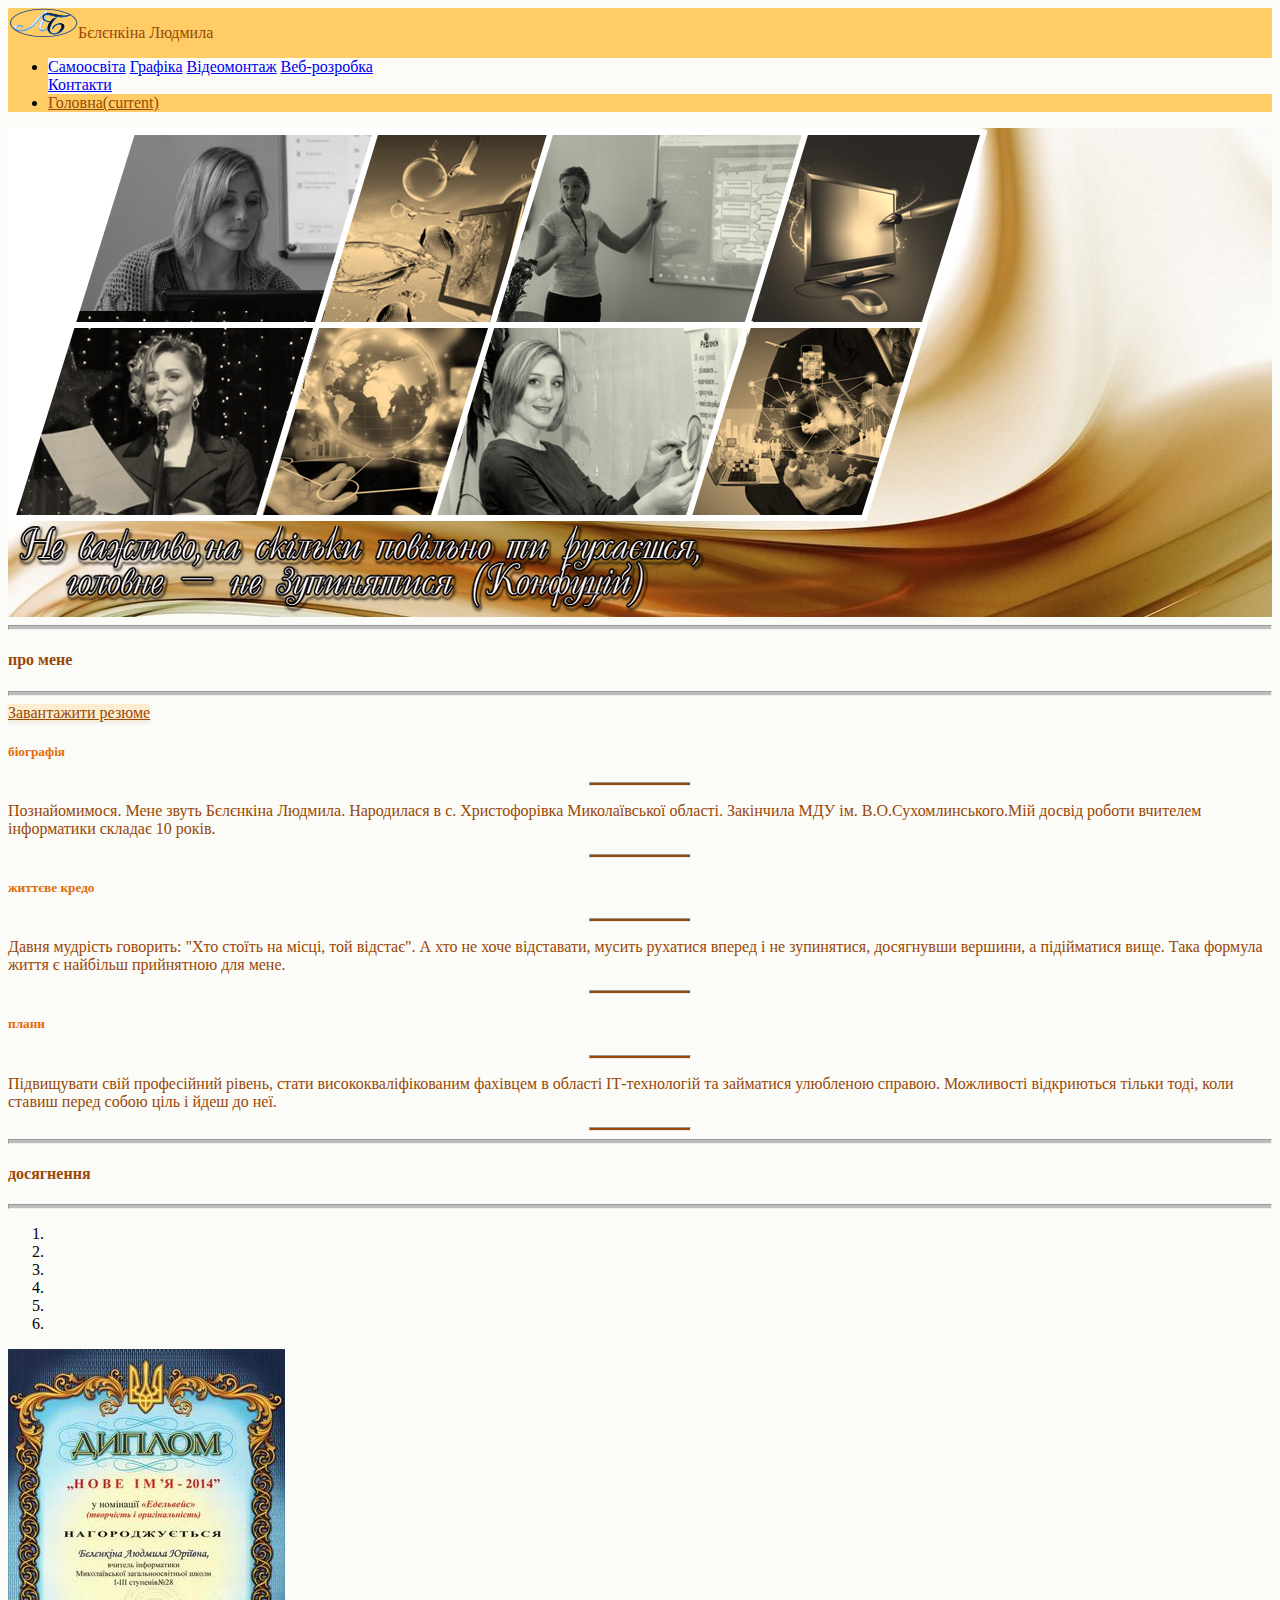
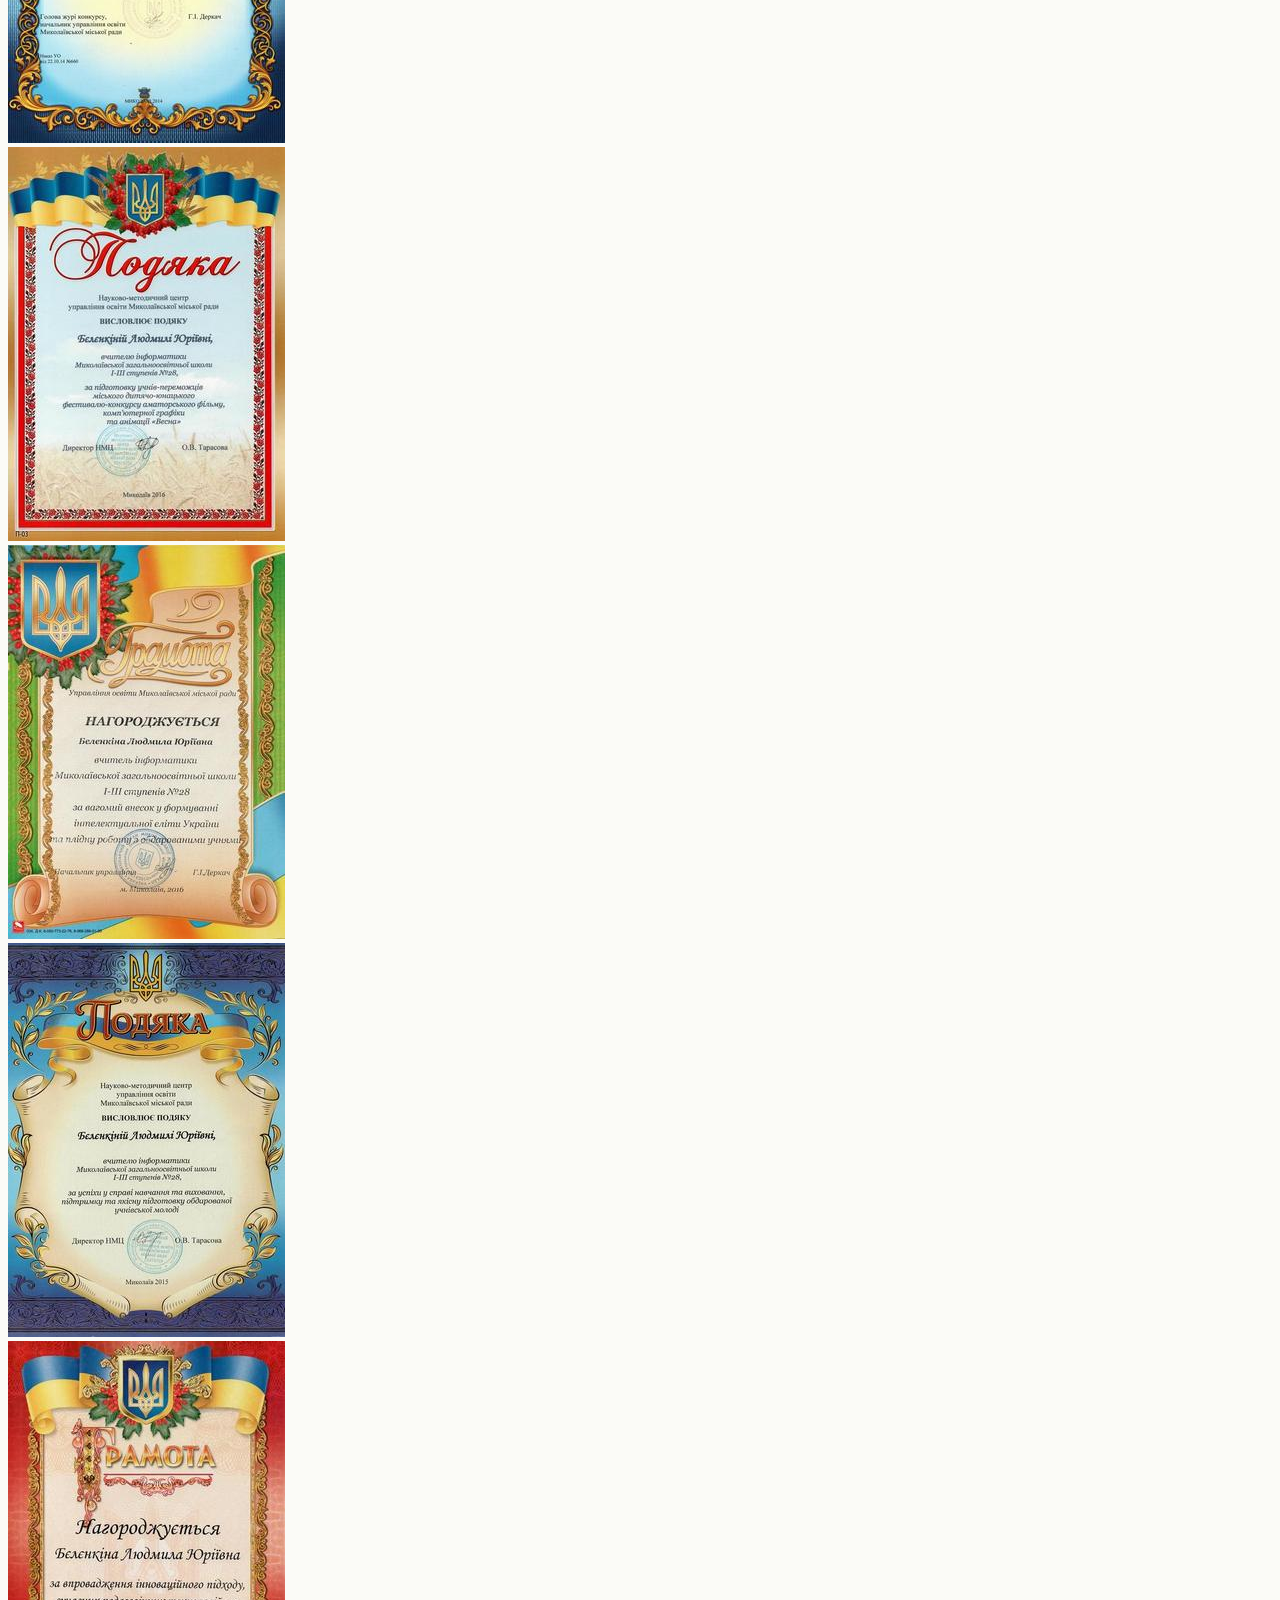
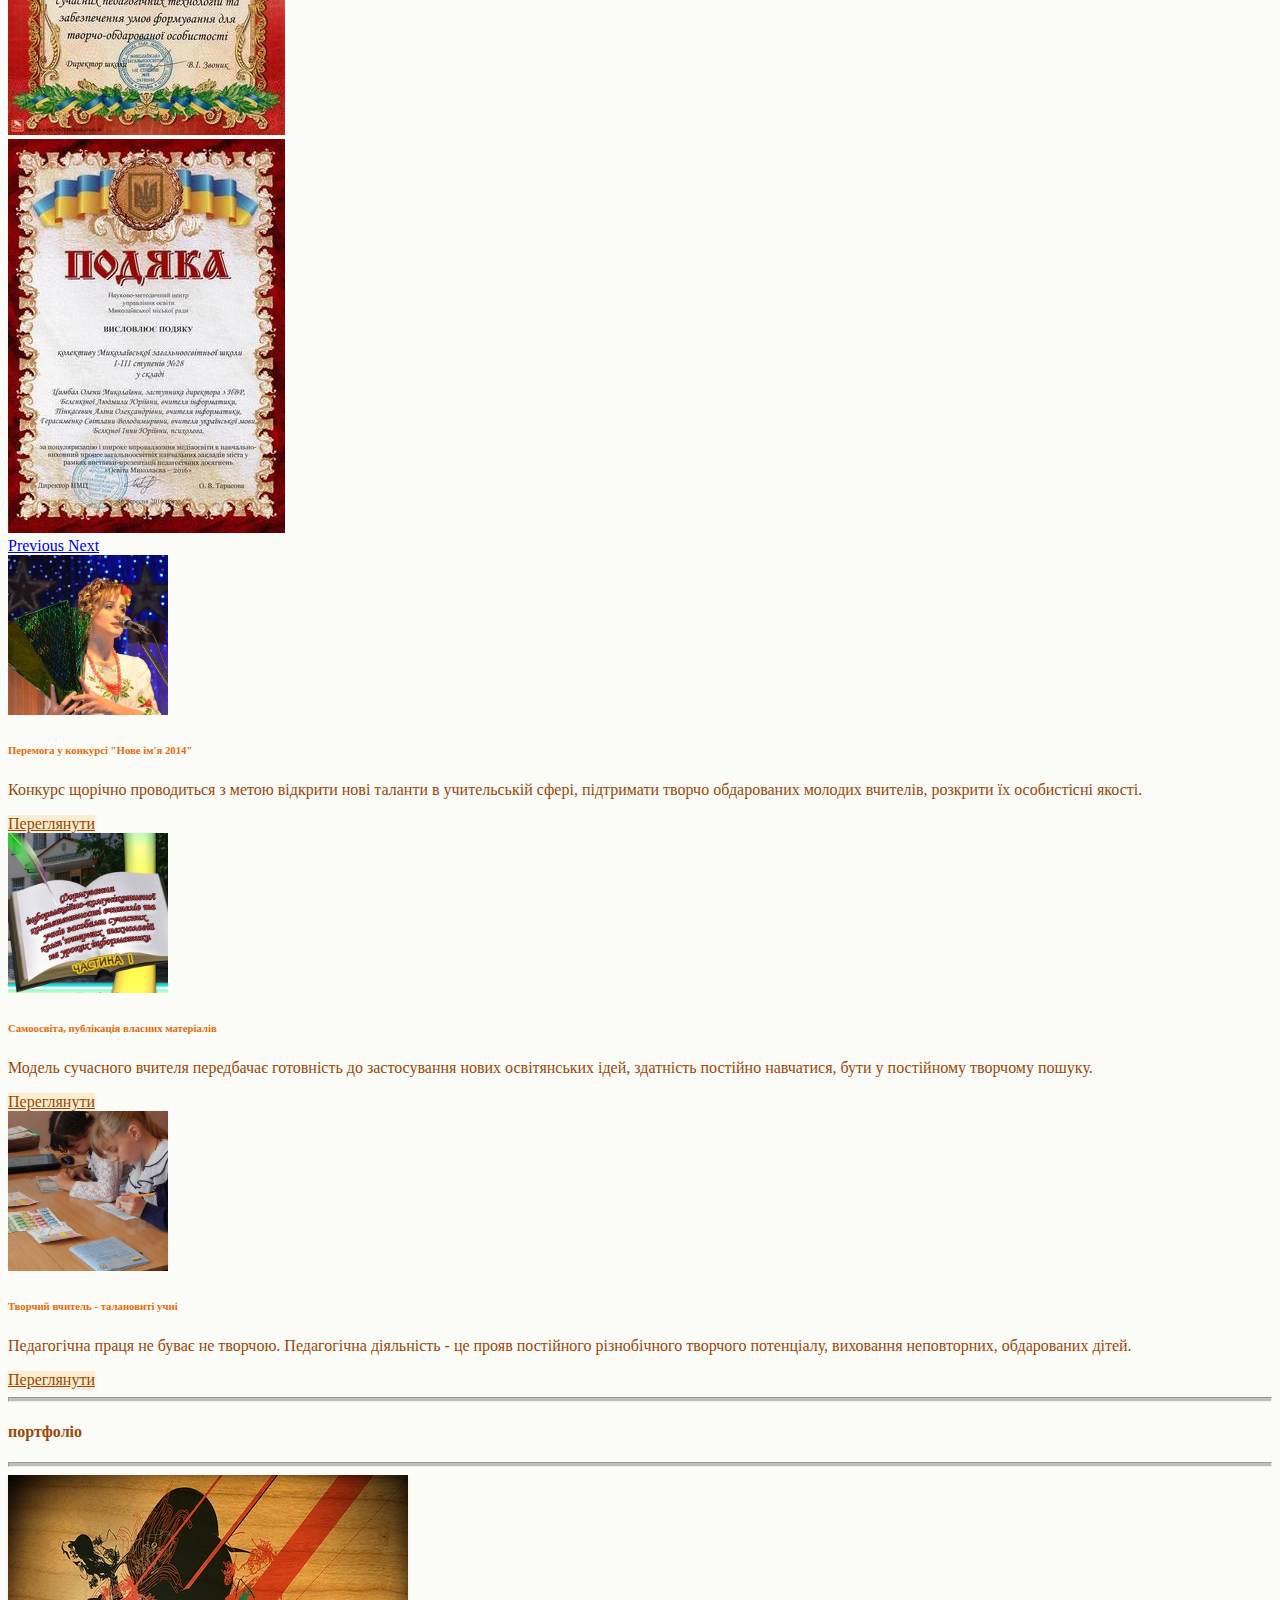
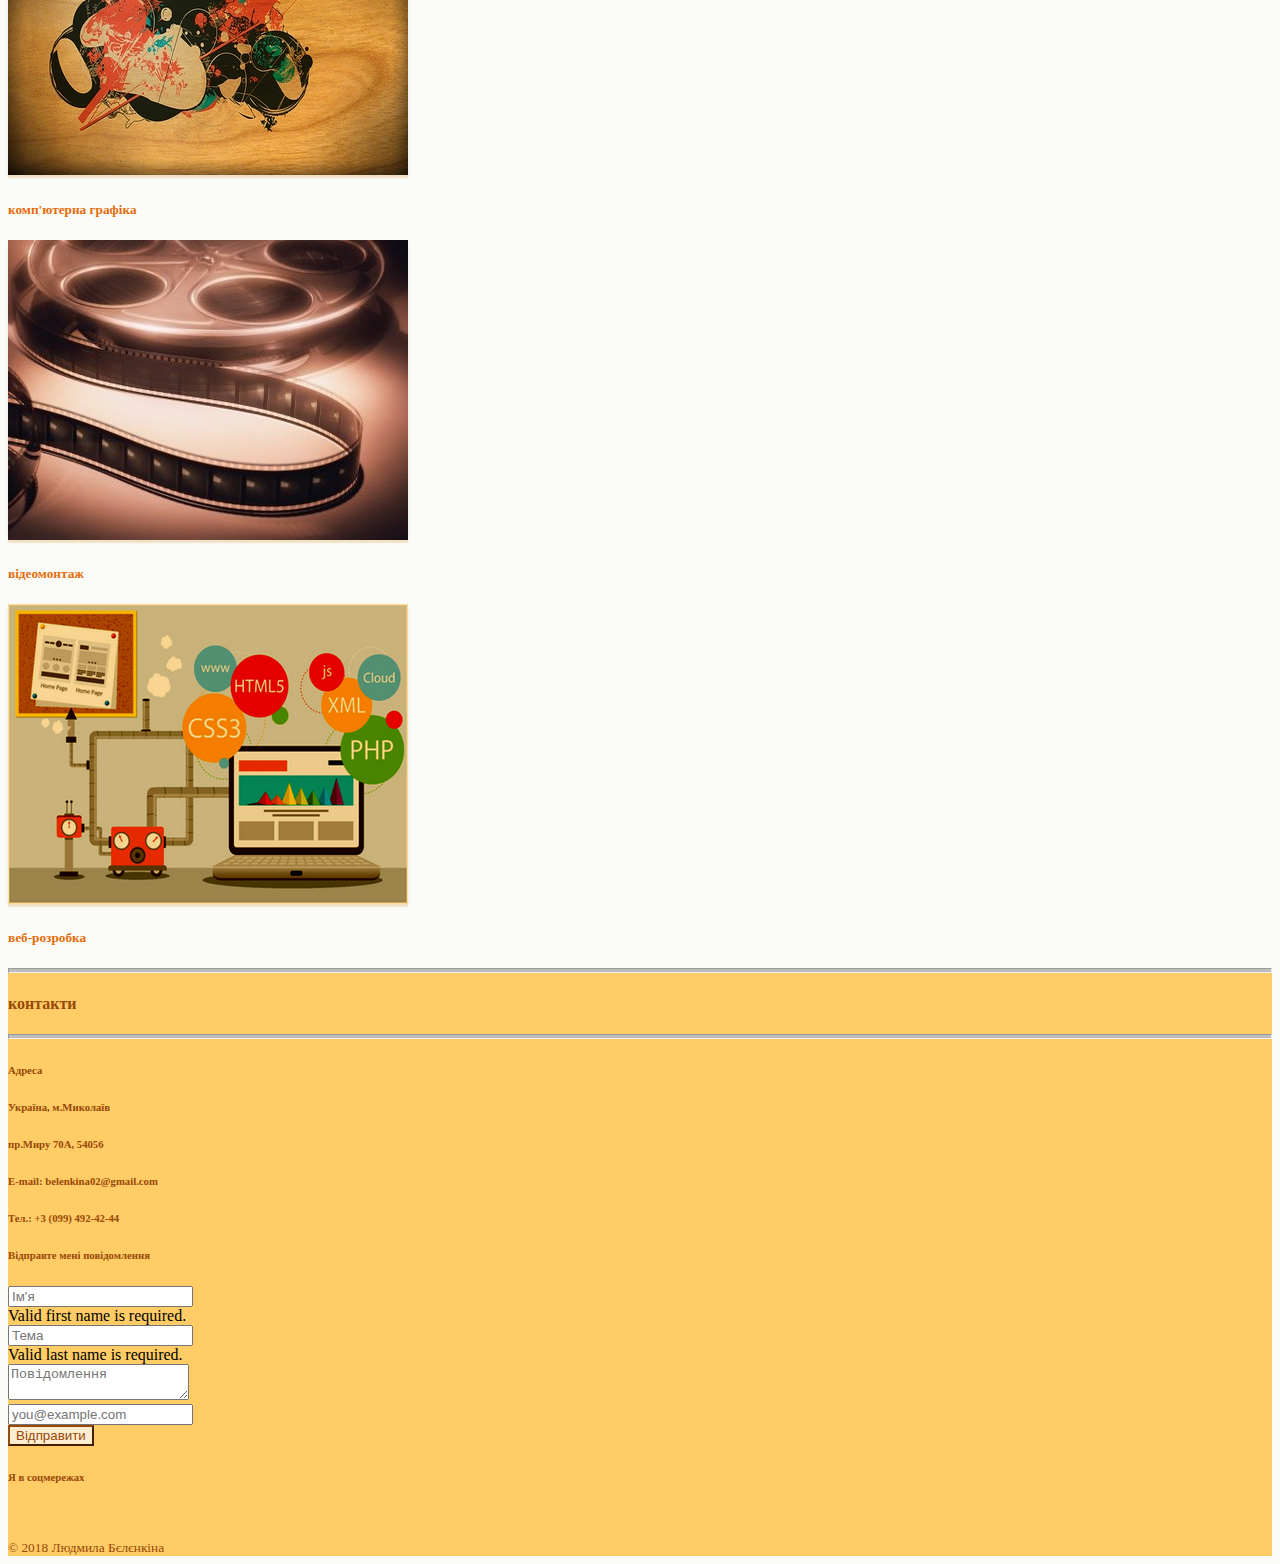
<file: index.html>
<!doctype html>
<html lang="en">
<head>
    <!-- Required meta tags -->
    <meta charset="utf-8">
    <meta name="viewport" content="width=device-width, initial-scale=1, shrink-to-fit=no">
    <meta name="description" content="">
    <meta name="author" content="">
    <!-- Bootstrap CSS -->
    <link rel="stylesheet" href="https://stackpath.bootstrapcdn.com/bootstrap/4.1.3/css/bootstrap.min.css" integrity="sha384-MCw98/SFnGE8fJT3GXwEOngsV7Zt27NXFoaoApmYm81iuXoPkFOJwJ8ERdknLPMO" crossorigin="anonymous">
    <link rel="stylesheet" href="https://use.fontawesome.com/releases/v5.3.1/css/all.css" integrity="sha384-mzrmE5qonljUremFsqc01SB46JvROS7bZs3IO2EmfFsd15uHvIt+Y8vEf7N7fWAU" crossorigin="anonymous">
     <!-- Custom styles for this template -->
    <link href="product.css" rel="stylesheet">
    <title>Портфоліо</title>
</head>
<body style="background-color: #fbfbf7;">
<header>
<nav class="navbar navbar-expand navbar-light py-0" style="background-color: #ffcc66;">
    <a class="navbar-brand my-0 mr-auto font-weight-normal text-danger"><img class="px-2" src="images/logo.png" height="30" width="70">Бєлєнкіна Людмила</a>
<div class="justify-content-end">
    <div class="collapse navbar-collapse" id="navbarSupportedContent">
        <ul class="navbar-nav">
            <li class="nav-item dropdown dropleft">
                <a class="nav-link dropdown-toggle" href="#" id="navbarDropdown" role="button" data-toggle="dropdown" aria-haspopup="true" aria-expanded="false"></a>
                    <div class="dropdown-menu" aria-labelledby="navbarDropdown" style="background-color: #fbfbf7;">
                        <a class="dropdown-item" href="page_2.html">Самоосвіта</a>
                        <a class="dropdown-item" href="page_4.html">Графіка</a>
                        <a class="dropdown-item" href="page_5.html">Відеомонтаж</a>
                        <a class="dropdown-item" href="page_6.html">Веб-розробка</a>
                            <div class="dropdown-divider"> 
                            </div>
                        <a class="dropdown-item" href="#Form">Контакти</a>
                    </div>
            </li>
            <li class="nav-item active">
                <a class="nav-link text-danger text-uppercase" href="#">Головна<span class="sr-only">(current)</span></a>
            </li>
        </ul>
    </div>
</div>
</nav>
</header>

<div class="jumbotron jumbotron-fluid text-center py-0">
    <div class="container-fluid">
        <div class="row">
            <div class="col px-3">
                <img class="img-fluid mt-5" src="images/my_foto1.png">
            </div>
        </div>
                <img class="img-fluid my-4" src="images/header_text.png">
    </div>
</div>

<main role="main" class="container text-center">
<div class="container my-3">
    <div class="row">
        <div class="col-md">
            <hr style="background-color: #BDBDBD; height: 3px"> 
        </div>
        <div class="col-md-3">
            <h4 class="text-danger text-uppercase">про мене</h4>
        </div>
        <div class="col-md">
            <hr style="background-color: #BDBDBD; height: 3px">
        </div>
    </div>
</div>
<div class="container my-3">
    <a href="rezume.docx" class="btn btn-outline-warning text-danger px-5 mb-2 shadow" style="background-color: #fcedd0;">Завантажити резюме</a>
</div>
<div class="row px-0">
        <div class="col-lg-4">
            <h5 class="text-warning font-weight-bold px-0 text-uppercase">біографія</h5>
            <hr class="my-3" style="background-color: #984807; height: 2px;  width: 100px;">
            <p class="text-danger">Познайомимося. Мене звуть Бєлєнкіна Людмила. Народилася в с. Христофорівка Миколаївської області. Закінчила МДУ ім. В.О.Сухомлинського.Мій досвід роботи вчителем інформатики складає 10 років.</p>
            <hr class="my-3" style="background-color: #984807; height: 2px;  width: 100px;">
        </div>
        <div class="col-lg-4">
            <h5 class="text-warning font-weight-bold text-uppercase">життєве кредо</h5>
            <hr class="my-3" style="background-color: #984807; height: 2px;  width: 100px;">
            <p class="text-danger">Давня мудрість говорить: "Хто стоїть на місці, той відстає". А хто не хоче відставати, мусить рухатися вперед і не зупинятися, досягнувши вершини, а підійматися вище. Така формула життя є найбільш прийнятною для мене.</p>
            <hr class="my-3" style="background-color: #984807; height: 2px;  width: 100px;">
        </div>
        <div class="col-lg-4">
            <h5 class="text-warning font-weight-bold text-uppercase">плани</h5>
            <hr class="my-3" style="background-color: #984807; height: 2px;  width: 100px;">
            <p class="text-danger">Підвищувати свій професійний рівень, стати висококваліфікованим фахівцем в області ІТ-технологій та займатися улюбленою справою. Можливості відкриються тільки тоді, коли ставиш перед собою ціль і йдеш до неї. </p>
            <hr class="my-3" style="background-color: #984807; height: 2px;  width: 100px;">
        </div>
    </div>
<div class="container my-3">
    <div class="row">
        <div class="col-md">
            <hr style="background-color: #BDBDBD; height: 3px"> 
        </div>
        <div class="col-md-3">
            <h4 class="text-danger text-uppercase">досягнення</h4>
        </div>
        <div class="col-md">
            <hr style="background-color: #BDBDBD; height: 3px">
        </div>
    </div>
</div>
<div class="container">
    <div class="row my-3">
        <div class="col-lg-3 px-0 my-3 d-flex justify-content-center">
            <div id="carouselExampleIndicators" class="carousel slide" data-ride="carousel" data-interval="5000">
                <ol class="carousel-indicators">
                    <li data-target="#carouselExampleIndicators" data-slide-to="0" class="active"></li>
                    <li data-target="#carouselExampleIndicators" data-slide-to="1"></li>
                    <li data-target="#carouselExampleIndicators" data-slide-to="2"></li>
                    <li data-target="#carouselExampleIndicators" data-slide-to="3"></li>
                    <li data-target="#carouselExampleIndicators" data-slide-to="4"></li>
                    <li data-target="#carouselExampleIndicators" data-slide-to="5"></li>
                </ol>
                    <div class="carousel-inner">
                        <div class="carousel-item active">
                            <img class="img-fluid d-md-block" src="images/diploma_1_small.jpg" alt="First slide">
                        </div>
                        <div class="carousel-item">
                            <img class="img-fluid d-md-block" src="images/diploma_2_small.jpg" alt="Second slide">
                        </div>
                        <div class="carousel-item">
                            <img class="img-fluid d-md-block" src="images/diploma_3_small.jpg" alt="Third slide">
                        </div>
                        <div class="carousel-item">
                            <img class="img-fluid d-md-block" src="images/diploma_4_small.jpg" alt="Fourth slide">
                        </div>
                        <div class="carousel-item">
                            <img class="img-fluid d-md-block" src="images/diploma_5_small.jpg" alt="Fifth slide">
                        </div>
                        <div class="carousel-item">
                            <img class="img-fluid d-md-block" src="images/diploma_6_small.jpg" alt="Sixth slide">
                        </div>
                    </div>
                    <a class="carousel-control-prev" href="#carouselExampleIndicators" role="button" data-slide="prev">
                        <span class="carousel-control-prev-icon" aria-hidden="true"></span>
                        <span class="sr-only">Previous</span>
                    </a>
                    <a class="carousel-control-next" href="#carouselExampleIndicators" role="button" data-slide="next">
                        <span class="carousel-control-next-icon" aria-hidden="true"></span>
                        <span class="sr-only">Next</span>
                    </a>
            </div>
        </div>
        <div class="col-lg-3">
            <img class="img-fluid rounded-circle my-1" src="images/circle1.jpg" alt="placeholder image" width="160" height="160">
            <h6 class="text-warning font-weight-bold px-0 my-3 text-uppercase">Перемога у конкурсі "Нове ім'я 2014"</h6>
            <p class="text-danger"> Конкурс щорічно проводиться з метою відкрити нові таланти в учительській сфері, підтримати творчо обдарованих молодих вчителів, розкрити їх особистісні якості.</p>
            <a href="page_1.html" class="btn btn-outline-warning text-danger px-5 mb-2 shadow" style="background-color: #fcedd0;">Переглянути</a>
        </div>
        <div class="col-lg-3">
            <img class="img-fluid rounded-circle my-1" src="images/circle2.jpg" alt="placeholder image" width="160" height="160">
            <h6 class="text-warning font-weight-bold px-0 my-3 text-uppercase">Самоосвіта, публікація власних матеріалів</h6>
            <p class="text-danger">Модель сучасного вчителя передбачає готовність до застосування нових освітянських ідей, здатність постійно навчатися, бути у постійному творчому пошуку. </p>
            <a href="page_2.html" class="btn btn-outline-warning text-danger px-5 mb-2 shadow" style="background-color: #fcedd0;">Переглянути</a>
        </div>
        <div class="col-lg-3">
            <img class="img-fluid rounded-circle my-1" src="images/circle3.jpg" alt="placeholder image" width="160" height="160">
            <h6 class="text-warning font-weight-bold px-0 my-3 text-uppercase">Творчий вчитель - талановиті учні</h6>
            <p class="text-danger">Педагогічна праця не буває не творчою. Педагогічна діяльність - це прояв постійного різнобічного творчого потенціалу, виховання неповторних, обдарованих дітей. </p>
            <a href="page_3.html" class="btn btn-outline-warning text-danger px-5 mb-2 shadow" style="background-color: #fcedd0;">Переглянути</a>
        </div>
    </div>
</div>
<div class="container">
    <div class="row my-3">
        <div class="col-md">
            <hr style="background-color: #BDBDBD; height: 3px"> 
        </div>
        <div class="col-md-3">
            <h4 class="text-danger text-uppercase">портфоліо</h4>
        </div>
        <div class="col-md">
            <hr style="background-color: #BDBDBD; height: 3px">
        </div>
    </div>
</div>
<div class="container">
    <div class="row my-3">
        <div class="col-md-4 my-2">
            <a href="page_4.html" style="background-color: #fcedd0;"><img class="img-fluid d-md-block shadow" src="images/card1.jpg"></a>
            <h5 class="text-warning font-weight-bold px-0 my-3 text-uppercase">комп'ютерна графіка</h5>
        </div>
        <div class="col-md-4 my-2">
            <a href="page_5.html" style="background-color: #fcedd0;"><img class="img-fluid d-md-block shadow" src="images/card2.jpg"></a>
            <h5 class="text-warning font-weight-bold px-0 my-3 text-uppercase">відеомонтаж</h5>
        </div>
        <div class="col-md-4 my-2">
            <a href="page_6.html" style="background-color: #fcedd0;"><img class="img-fluid d-md-block shadow" src="images/card3.png"></a>
            <h5 class="text-warning font-weight-bold px-0 my-3 text-uppercase">веб-розробка</h5>
        </div>
    </div>
</div>

</main>

<footer class="footer-fluid py-1 px-0 md-6 border-top" style="background-color: #ffcc66;">
 <div class="container">
    <div class="row my-3">
        <div class="col-md">
            <hr style="background-color: #BDBDBD; height: 3px"> 
        </div>
        <div class="col-md-2">
            <h4 class="text-danger text-center text-uppercase" id="Form">контакти</h4>
        </div>
        <div class="col-md">
            <hr style="background-color: #BDBDBD; height: 3px">
        </div>
    </div>
</div>
<div class="container">
<div class="row">
    <div class="col-md-3 px-0">
        <h6 class="text-danger text-uppercase text-center px-0 mb-3">Адреса</h6>
            <div class="text-center">
                <h6 class="text-danger px-0">Україна, м.Миколаїв</h6>
                <h6 class="text-danger mb-5 px-0">пр.Миру 70А, 54056</h6>
                <h6 class="text-danger px-0">E-mail: belenkina02@gmail.com</h6>
                <h6 class="text-danger px-0">Тел.: +3 (099) 492-42-44</h6>
    </div>
</div>
    <div class="col-md-6 my-2">
        <h6 class="text-danger text-uppercase text-center mb-3">Відправте мені повідомлення</h6>
            <div class="container">
                <div class="row">
                    <div class="col">
                        <form class="needs-validation" novalidate>
                            <div class="row">
                                <div class="col mb-2 pl-0 pr-2">
                                    <input type="text" class="form-control" id="firstName" placeholder="Ім'я" value="" required>
                                        <div class="invalid-feedback">
                                            Valid first name is required.
                                        </div>
                                </div>
                            </div>
                        </form>
                        <form class="needs-validation" novalidate>
                            <div class="row">
                                <div class="col mb-2 pl-0 pr-2">
                                    <input type="text" class="form-control" id="lastName" placeholder="Тема" value="" required>
                                        <div class="invalid-feedback">
                                            Valid last name is required.
                                        </div>
                                </div>
                            </div>
                        </form>
                    </div>
                    <div class="col py-0 my-0">
                        <form class="needs-validation" novalidate>
                            <div class="row">
                                <div class="col px-0">
                                    <div class="input-group">
                                        <div class="input-group-prepend">
                                        </div>
                                            <textarea class="form-control" aria-label="With textarea" placeholder="Повідомлення"></textarea>
                                    </div>
                                </div>
                            </div>
                        </form>
                    </div>
                </div>
            </div>
        <form class="card p-2">
            <div class="input-group">
                <span class="input-group-text"><i class="fas fa-envelope"></i></span>
                <input type="text" class="form-control" placeholder="you@example.com">
                    <div class="input-group-append">
                        <button type="submit" class="btn btn-outline-warning text-danger px-5" style="background-color: #fcedd0;">Відправити</button>
                    </div>
            </div>
        </form>   
    </div>
    <div class="col-md-3 my-2 px-0">
        <h6 class="text-danger text-uppercase text-center mb-3 px-0">Я в соцмережах</h6>
            <div class="text-center my-5">
                <a href="https://www.facebook.com/" target="blank"><span class="facebook px-3"><i class="fab fa-facebook-f"></i></span></a>
                <a href="https://plus.google.com/u/0/?tab=oX" target="blank"><span class="google px-3"><i class="fab fa-google-plus-g"></i></span></a>
                <a href="https://www.instagram.com/?hl=ru" target="blank"><span class="twitter px-3"><i class="fab fa-instagram"></i></span></a>
            </div>
            <div class="text-center">
                <small class="text-danger text-uppercase text-center mb-3">&copy; 2018 Людмила Бєлєнкіна</small> 
            </div>
    </div>
</div>
</div>  
</footer>


    <!-- Optional JavaScript -->
    <!-- jQuery first, then Popper.js, then Bootstrap JS -->
    
    <script type="text/javascript">

    </script>
    <script src="https://code.jquery.com/jquery-3.3.1.slim.min.js" integrity="sha384-q8i/X+965DzO0rT7abK41JStQIAqVgRVzpbzo5smXKp4YfRvH+8abtTE1Pi6jizo" crossorigin="anonymous"></script>
    <script src="https://cdnjs.cloudflare.com/ajax/libs/popper.js/1.14.3/umd/popper.min.js" integrity="sha384-ZMP7rVo3mIykV+2+9J3UJ46jBk0WLaUAdn689aCwoqbBJiSnjAK/l8WvCWPIPm49" crossorigin="anonymous"></script>
    <script src="https://stackpath.bootstrapcdn.com/bootstrap/4.1.3/js/bootstrap.min.js" integrity="sha384-ChfqqxuZUCnJSK3+MXmPNIyE6ZbWh2IMqE241rYiqJxyMiZ6OW/JmZQ5stwEULTy" crossorigin="anonymous"></script>
</body>
</html>
</file>
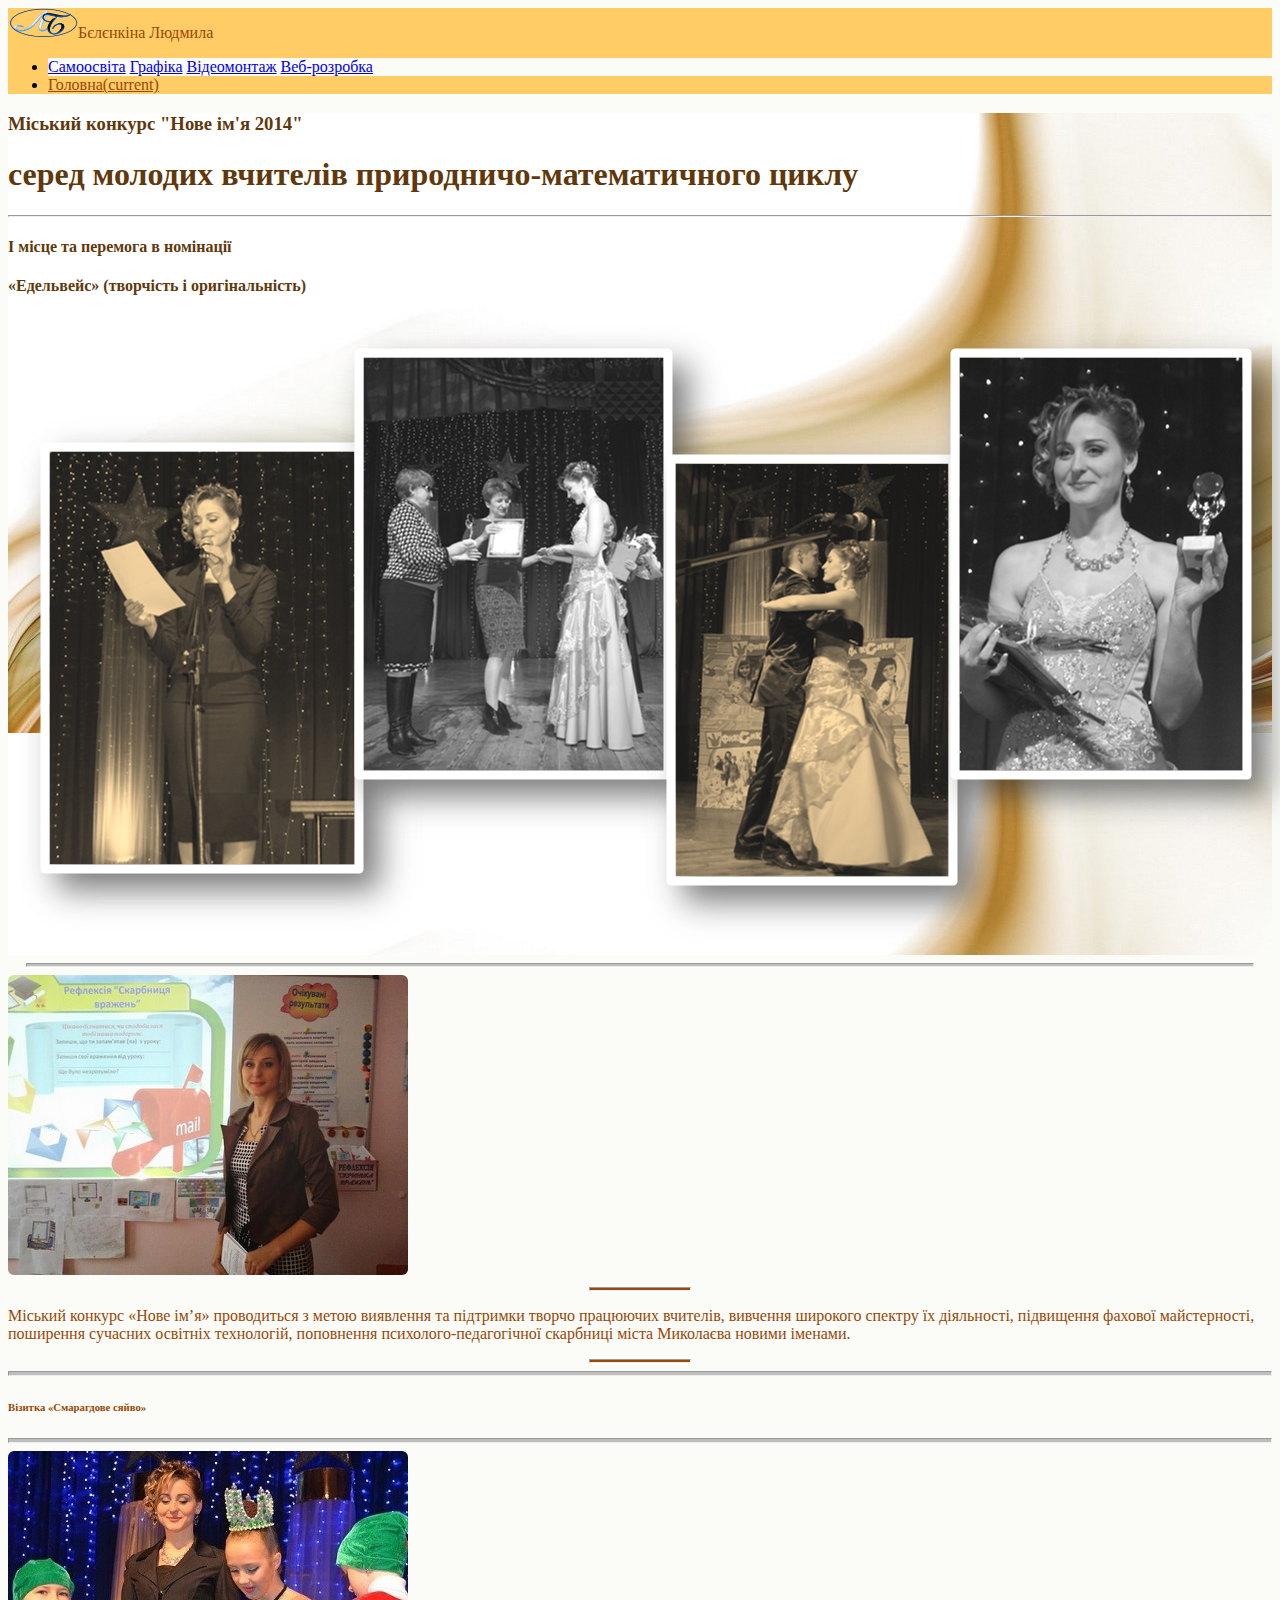
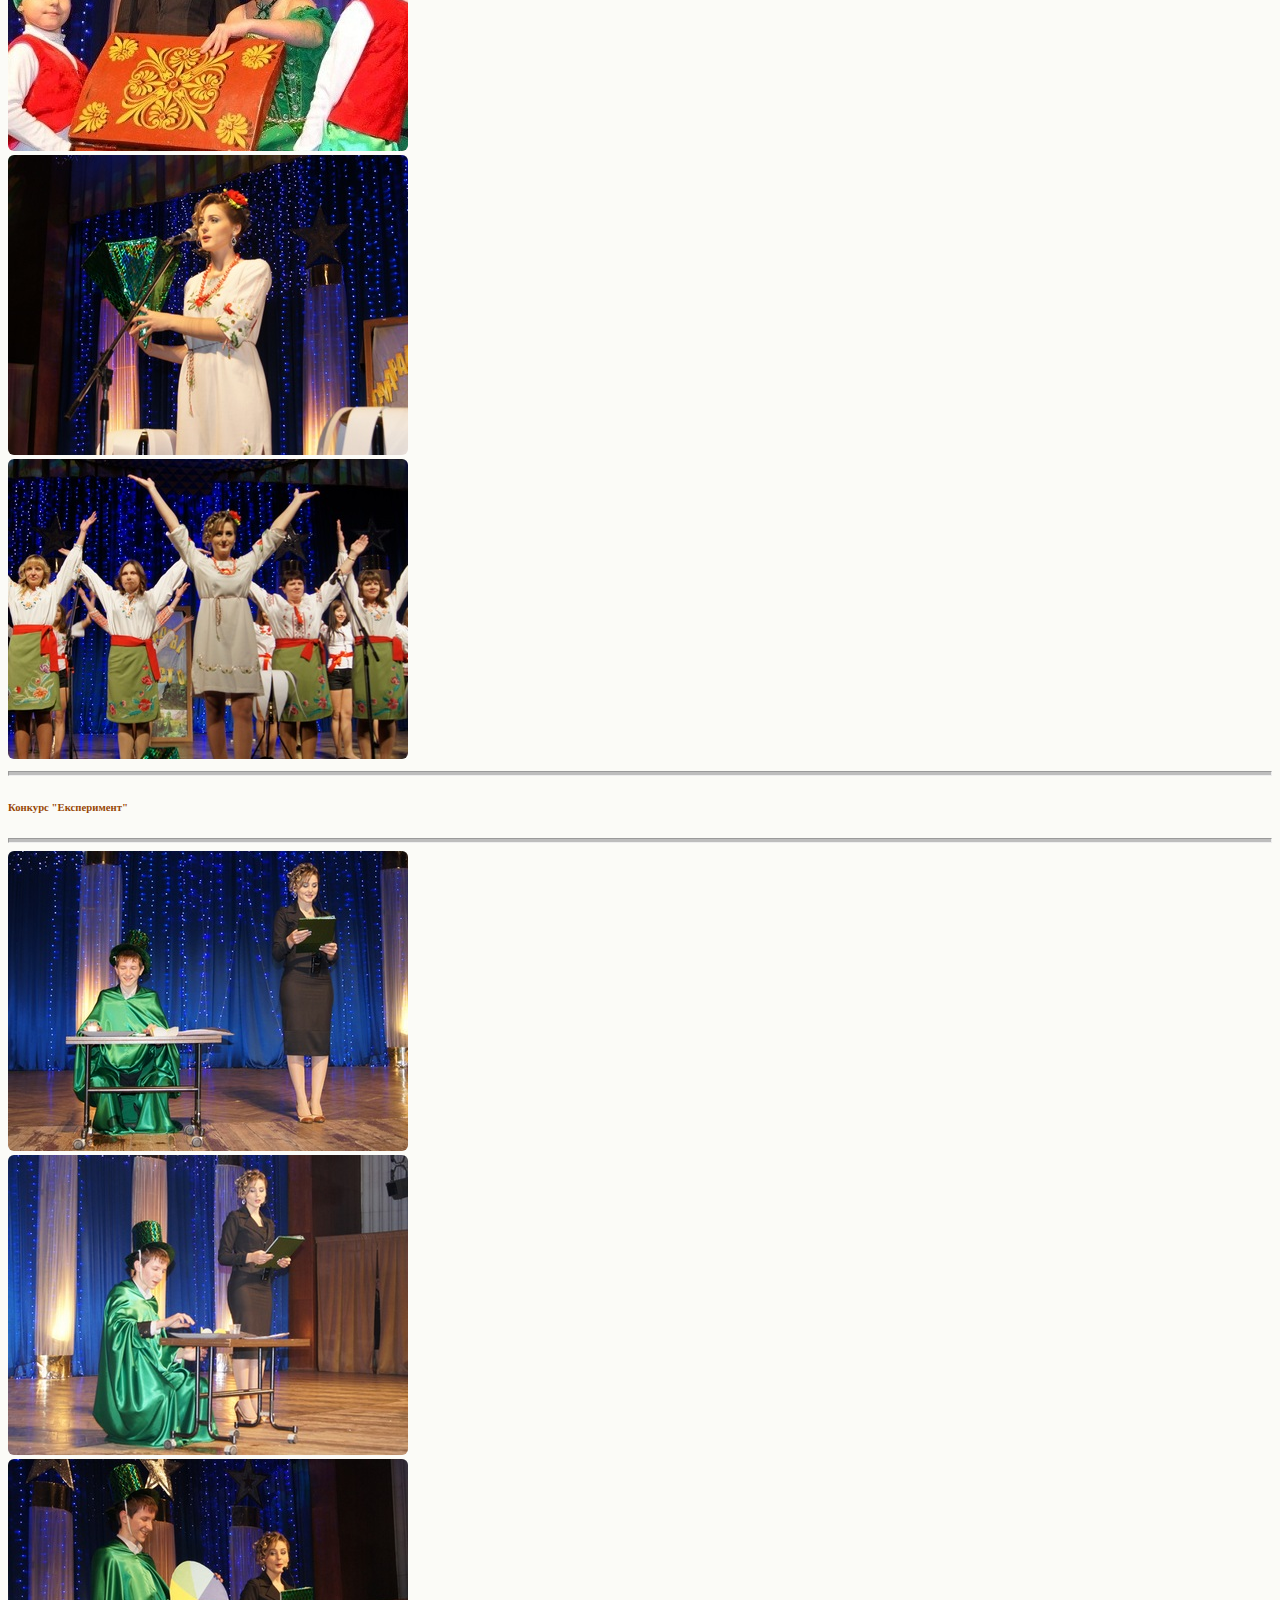
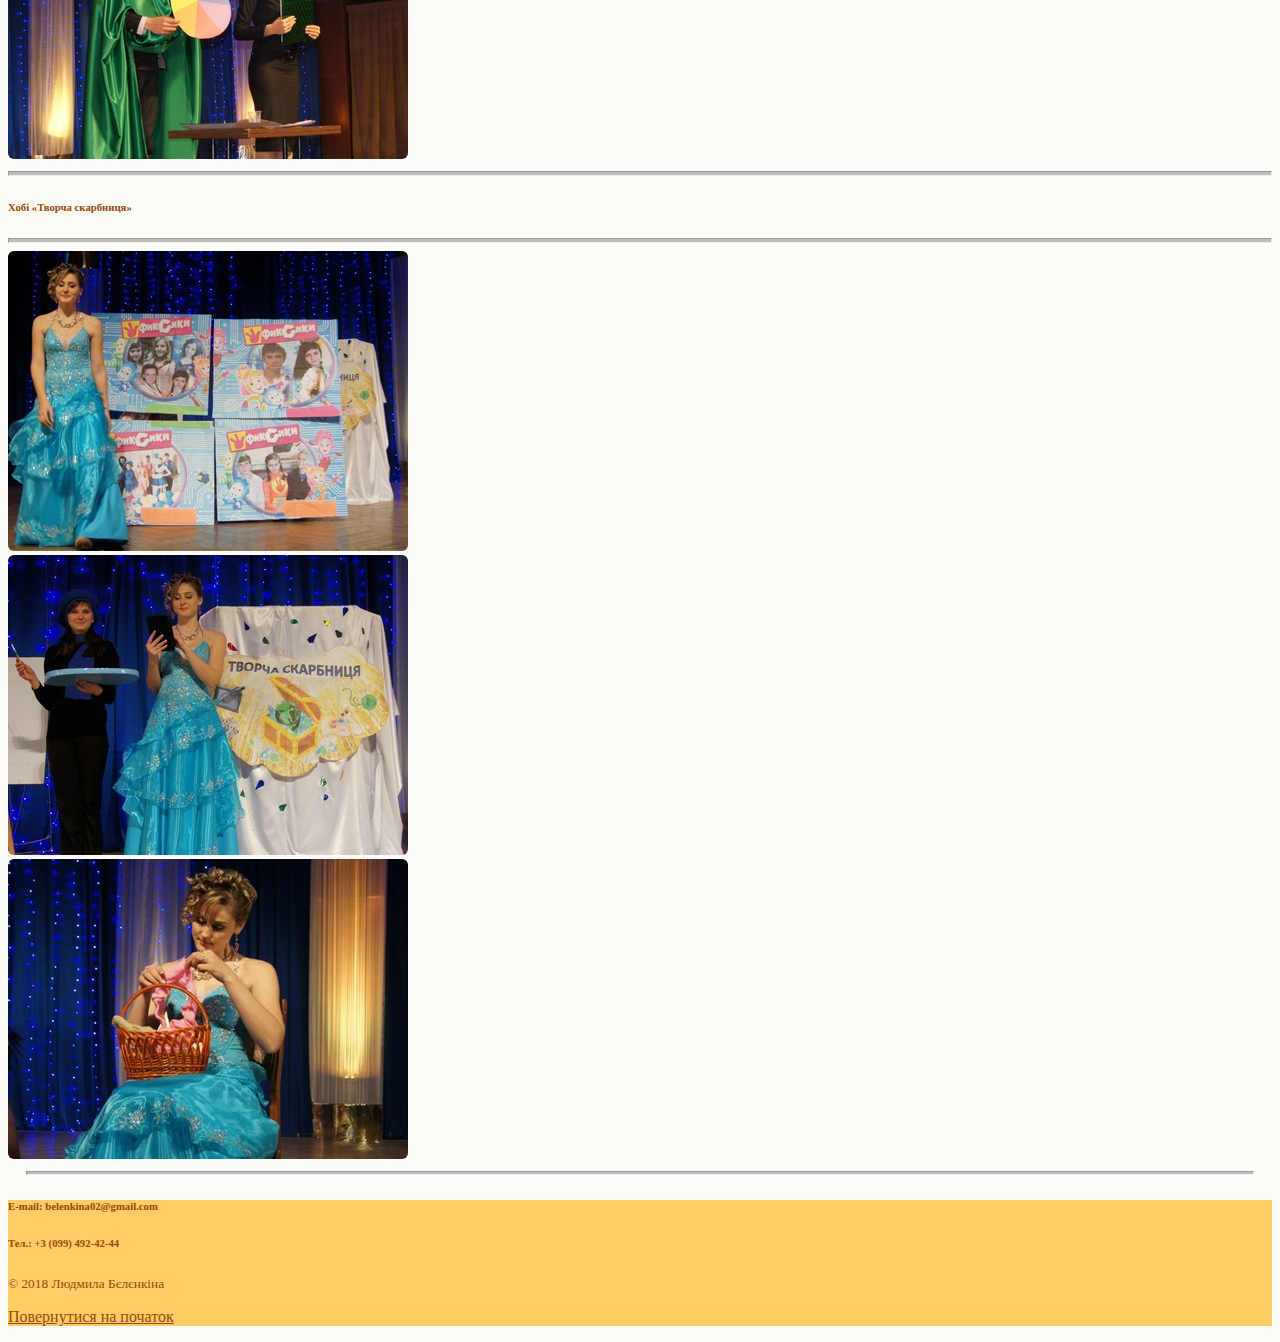
<file: page_1.html>
<!doctype html>
<html lang="en">
<head>
    <!-- Required meta tags -->
    <meta charset="utf-8">
    <meta name="viewport" content="width=device-width, initial-scale=1, shrink-to-fit=no">
    <meta name="description" content="">
    <meta name="author" content="">
    <!-- Bootstrap CSS -->
    <link rel="stylesheet" href="https://stackpath.bootstrapcdn.com/bootstrap/4.1.3/css/bootstrap.min.css" integrity="sha384-MCw98/SFnGE8fJT3GXwEOngsV7Zt27NXFoaoApmYm81iuXoPkFOJwJ8ERdknLPMO" crossorigin="anonymous">
    <link rel="stylesheet" href="https://use.fontawesome.com/releases/v5.3.1/css/all.css" integrity="sha384-mzrmE5qonljUremFsqc01SB46JvROS7bZs3IO2EmfFsd15uHvIt+Y8vEf7N7fWAU" crossorigin="anonymous">
     <!-- Custom styles for this template -->
    <link href="product.css" rel="stylesheet">
    <title>Досягнення</title>
</head>
<body style="background-color: #fbfbf7;">
<header>
<nav class="navbar navbar-expand navbar-light py-0" style="background-color: #ffcc66;">
     <a class="navbar-brand my-0 mr-auto font-weight-normal text-danger"><img class="px-2" src="images/logo.png" height="30" width="70">Бєлєнкіна Людмила</a>
<div class="justify-content-end">
    <div class="collapse navbar-collapse" id="navbarSupportedContent">
        <ul class="navbar-nav">
            <li class="nav-item dropdown dropleft">
                <a class="nav-link dropdown-toggle" href="#" id="navbarDropdown" role="button" data-toggle="dropdown" aria-haspopup="true" aria-expanded="false"></a>
                    <div class="dropdown-menu" aria-labelledby="navbarDropdown" style="background-color: #fbfbf7;">
                        <a class="dropdown-item" href="page_2.html">Самоосвіта</a>
                        <a class="dropdown-item" href="page_4.html">Графіка</a>
                        <a class="dropdown-item" href="page_5.html">Відеомонтаж</a>
                        <a class="dropdown-item" href="page_6.html">Веб-розробка</a>
                    </div>
            </li>
            <li class="nav-item active">
                <a class="nav-link text-danger text-uppercase" href="index.html">Головна<span class="sr-only">(current)</span></a>
            </li>
        </ul>
    </div>
</div>
</nav>
</header>
<div class="jumbotron jumbotron-fluid px-3 py-4 m-0">
    <div class="container-fluid">
        <div class="row">
            <div class="col-lg px-3 py-3">
                <h3 class=" text-secondary text-center text-uppercase font-weight-bold mt-4">Міський конкурс "Нове ім'я 2014"</h3>
                <h1 class="lead text-secondary text-center my-3">серед молодих вчителів природничо-математичного циклу</h1>
                <hr class-="my-2" style="background-color: #BDBDBD;">
                <h4 class="text-secondary font-weight-bold  text-center">І місце та перемога в номінації</h4>
                <h4 class="text-secondary font-weight-bold text-center">«Едельвейс» (творчість і оригінальність)</h4>
            </div>
            <div class="col-lg px-mx-0">
                <img class="img-fluid my-3" src="images/page1_logo.png">    
            </div>
        </div>
    </div>
</div>
<main role="main" class="container text-center">
<div class="container my-3">
<hr style="background-color: #BDBDBD; height: 2px; width: 97%">
        <div class="row">
            <div class="col-md-6">
                    <img class="img-fluid d-md-block mt-4 border border-danger" src="images/page1_image10.jpg" style="border-radius: 6px;">
            </div>
            <div class="col-md-6 mt-4">
                <hr class="my-3" style="background-color: #984807; height: 2px;  width: 100px;"> 
                <p class="text-danger">Міський конкурс «Нове ім’я» проводиться з метою виявлення та підтримки творчо працюючих вчителів, вивчення широкого спектру їх діяльності, підвищення фахової майстерності, поширення сучасних освітніх технологій, поповнення психолого-педагогічної скарбниці міста Миколаєва новими іменами.</p>
                <hr class="my-3" style="background-color: #984807; height: 2px;  width: 100px;">
            </div>
        </div>
</div>
<div class="container">
    <div class="row my-3">
        <div class="col-md">
            <hr style="background-color: #BDBDBD; height: 3px"> 
        </div>
        <div class="col-md">
            <h6 class="text-danger text-uppercase my-2">Візитка «Смарагдове сяйво»</h6>
        </div>
        <div class="col-md">
            <hr style="background-color: #BDBDBD; height: 3px">
        </div>
    </div>
</div>
<div class="container">
    <div class="row my-3">
        <div class="col-md-4 my-2">
            <img class="img-fluid d-md-block border border-danger" src="images/page1_image1.jpg" style="border-radius: 6px;">
        </div>
        <div class="col-md-4 my-2">
             <img class="img-fluid d-md-block border border-danger" src="images/page1_image2.jpg" style="border-radius: 6px;">
        </div>
        <div class="col-md-4 my-2">
             <img class="img-fluid d-md-block border border-danger" src="images/page1_image3.jpg" style="border-radius: 6px;">
        </div>
    </div>
</div>
<div class="container">
    <div class="row my-3">
        <div class="col-md">
            <hr style="background-color: #BDBDBD; height: 3px"> 
        </div>
        <div class="col-md">
            <h6 class="text-danger text-uppercase my-2">Конкурс "Експеримент"</h6>
        </div>
        <div class="col-md">
            <hr style="background-color: #BDBDBD; height: 3px">
        </div>
    </div>
</div>
<div class="container">
    <div class="row my-3">
        <div class="col-md-4 my-2">
            <img class="img-fluid d-md-block border border-danger" src="images/page1_image4.jpg" style="border-radius: 6px;">
        </div>
        <div class="col-md-4 my-2">
             <img class="img-fluid d-md-block border border-danger" src="images/page1_image5.jpg" style="border-radius: 6px;">
        </div>
        <div class="col-md-4 my-2">
             <img class="img-fluid d-md-block border border-danger" src="images/page1_image6.jpg" style="border-radius: 6px;">
        </div>
    </div>
</div>
<div class="container">
    <div class="row my-3">
        <div class="col-md">
            <hr style="background-color: #BDBDBD; height: 3px"> 
        </div>
        <div class="col-md">
            <h6 class="text-danger text-uppercase my-2">Хобі «Творча скарбниця»</h6>
        </div>
        <div class="col-md">
            <hr style="background-color: #BDBDBD; height: 3px">
        </div>
    </div>
</div>
<div class="container">
    <div class="row my-3">
        <div class="col-md-4 my-2">
            <img class="img-fluid d-md-block border border-danger" src="images/page1_image7.jpg" style="border-radius: 6px;">
        </div>
        <div class="col-md-4 my-2">
             <img class="img-fluid d-md-block border border-danger" src="images/page1_image8.jpg" style="border-radius: 6px;">
        </div>
        <div class="col-md-4 my-2">
             <img class="img-fluid d-md-block border border-danger" src="images/page1_image9.jpg" style="border-radius: 6px;">
        </div>
    </div>
</div>
<hr style="background-color: #BDBDBD; height: 2px; width: 97%">
</main>

<footer class="footer-fluid py-1 px-0 md-6 border-top" style="background-color: #ffcc66;">
 <div class="container my-3">
    <div class="row py-0">
        <div class="col-md">
            <h6 class="text-danger px-0">E-mail: belenkina02@gmail.com</h6>
            <h6 class="text-danger px-0">Тел.: +3 (099) 492-42-44</h6>
        </div>
        <div class="col-md my-3 text-center">
            <small class="text-danger text-uppercase text-center">&copy; 2018 Людмила Бєлєнкіна</small>
        </div>
        <div class="col-md">
            <p class="float-right text-danger my-3 text-center"><a href="#" class="text-danger">Повернутися на початок</a></p>
        </div>
    </div>
</div> 
</footer>

    <!-- Optional JavaScript -->
    <!-- jQuery first, then Popper.js, then Bootstrap JS -->
    
    <script type="text/javascript">

    </script>
    <script src="https://code.jquery.com/jquery-3.3.1.slim.min.js" integrity="sha384-q8i/X+965DzO0rT7abK41JStQIAqVgRVzpbzo5smXKp4YfRvH+8abtTE1Pi6jizo" crossorigin="anonymous"></script>
    <script src="https://cdnjs.cloudflare.com/ajax/libs/popper.js/1.14.3/umd/popper.min.js" integrity="sha384-ZMP7rVo3mIykV+2+9J3UJ46jBk0WLaUAdn689aCwoqbBJiSnjAK/l8WvCWPIPm49" crossorigin="anonymous"></script>
    <script src="https://stackpath.bootstrapcdn.com/bootstrap/4.1.3/js/bootstrap.min.js" integrity="sha384-ChfqqxuZUCnJSK3+MXmPNIyE6ZbWh2IMqE241rYiqJxyMiZ6OW/JmZQ5stwEULTy" crossorigin="anonymous"></script>
</body>
</html>
</file>
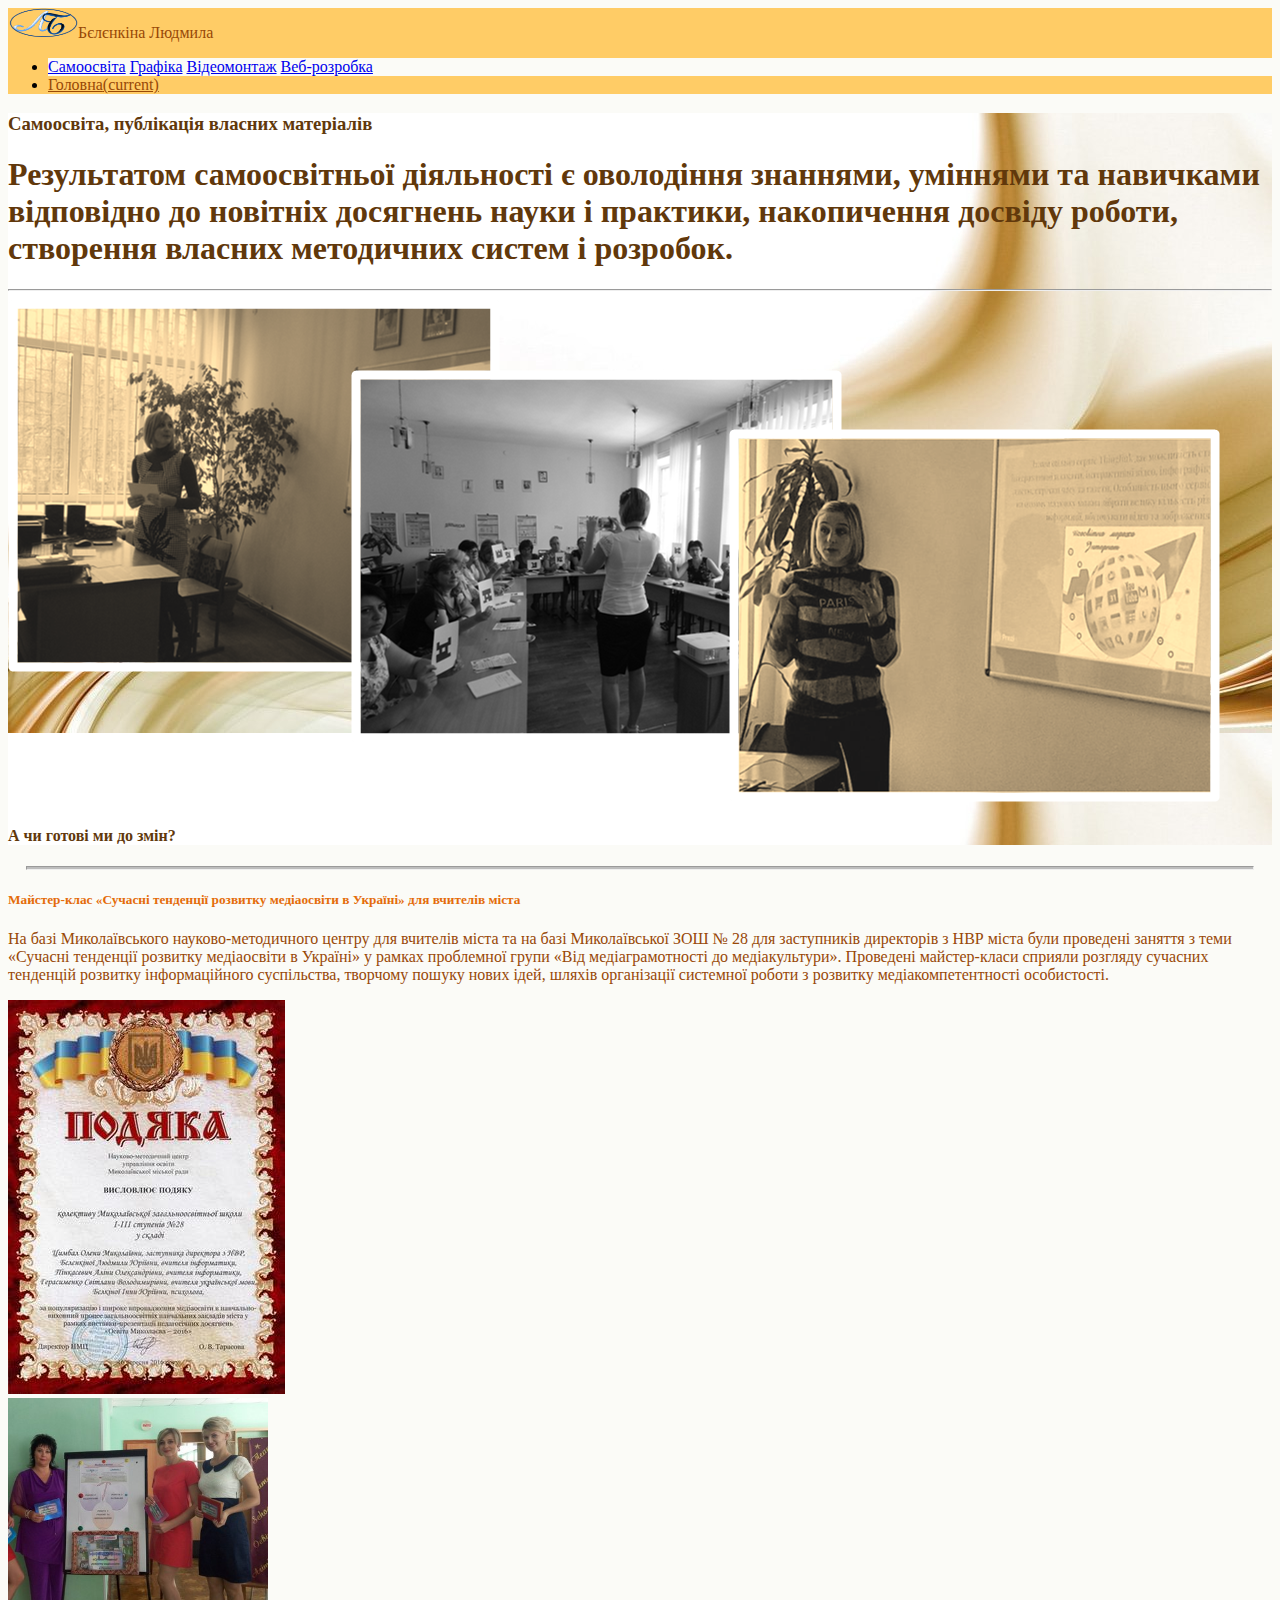
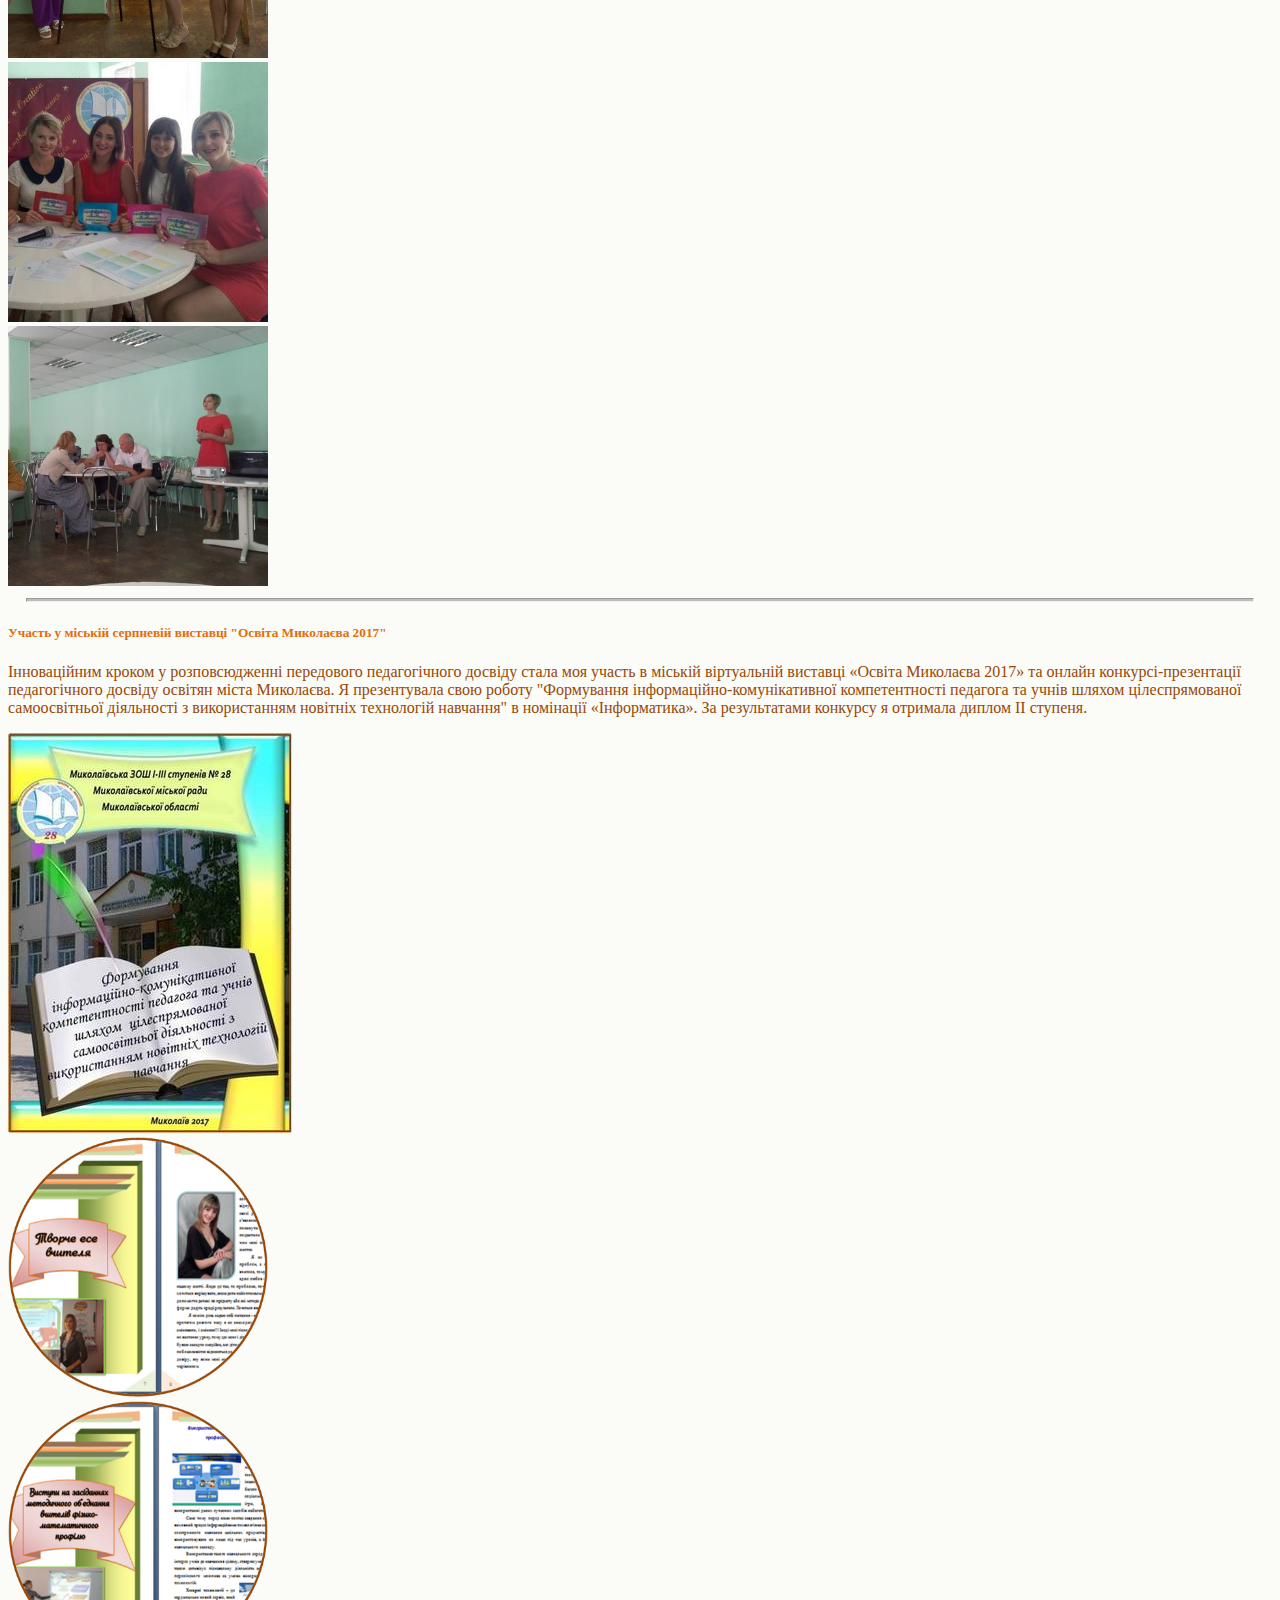
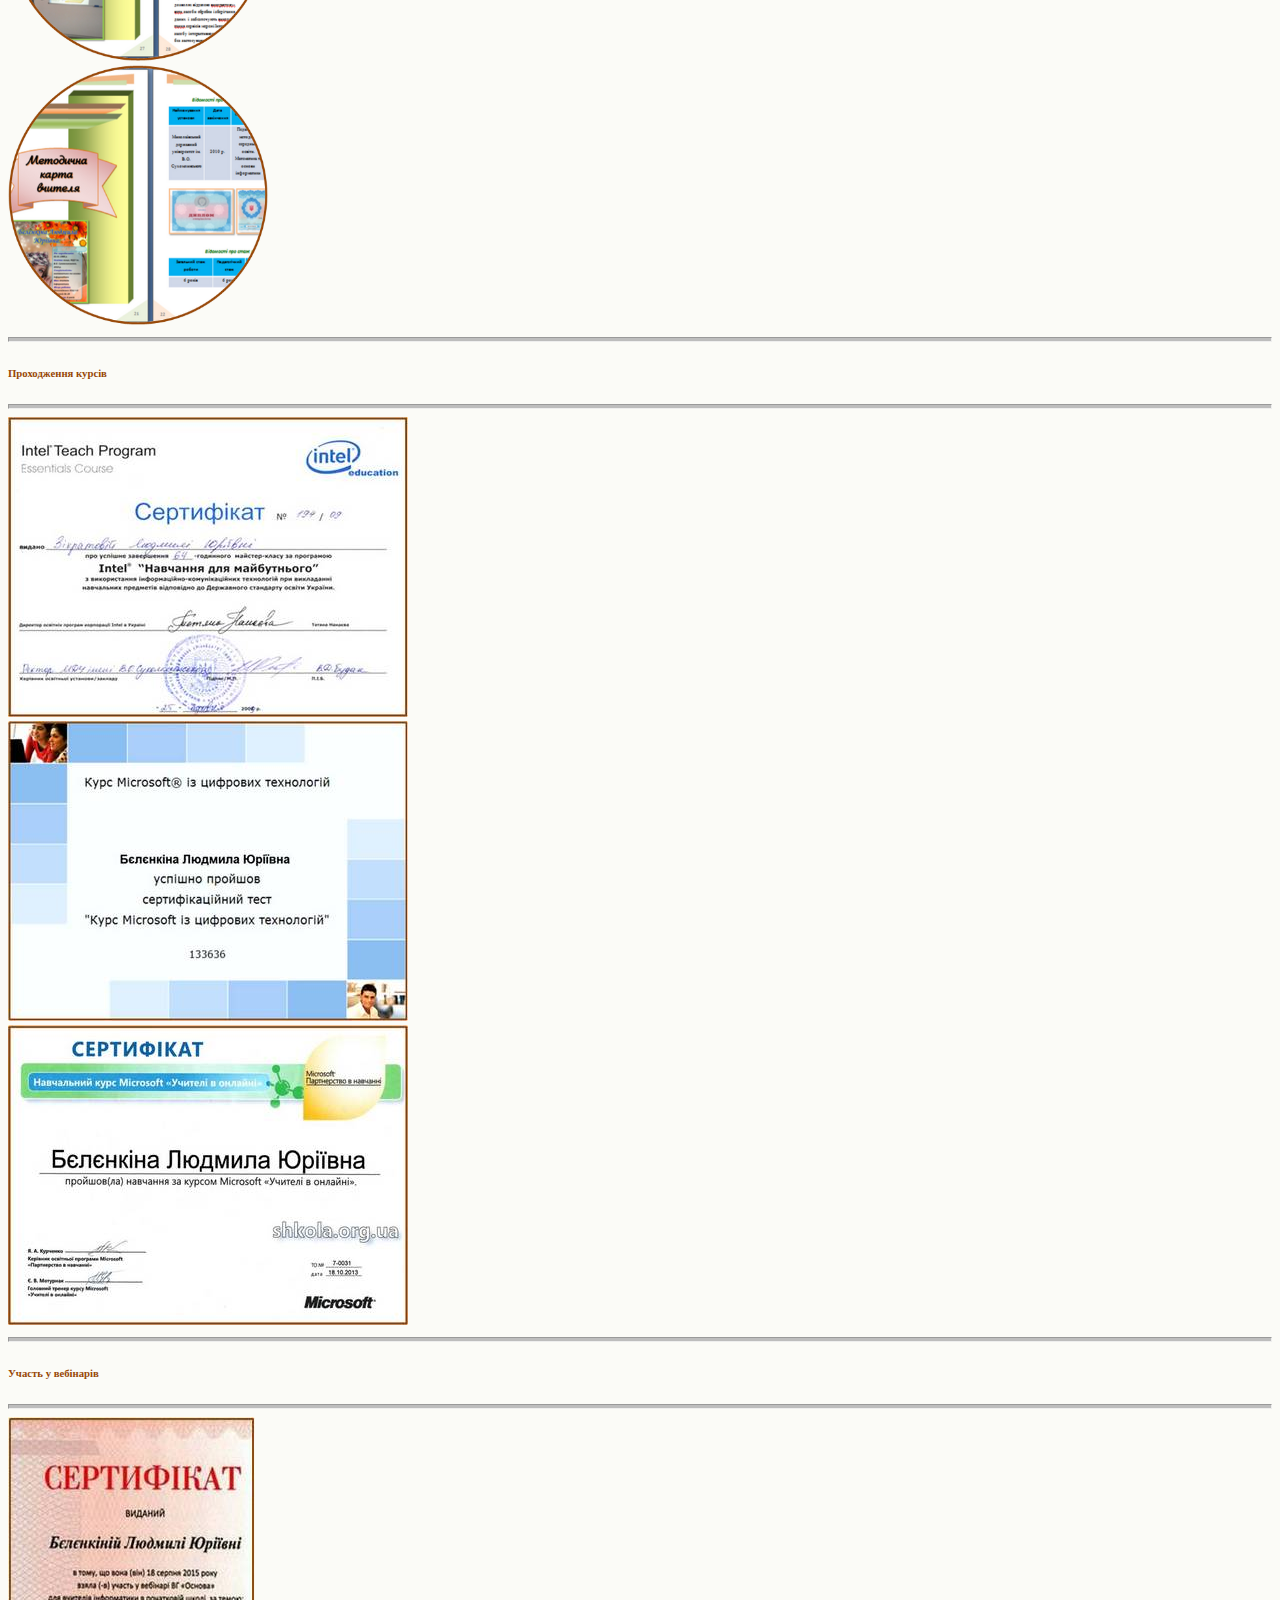
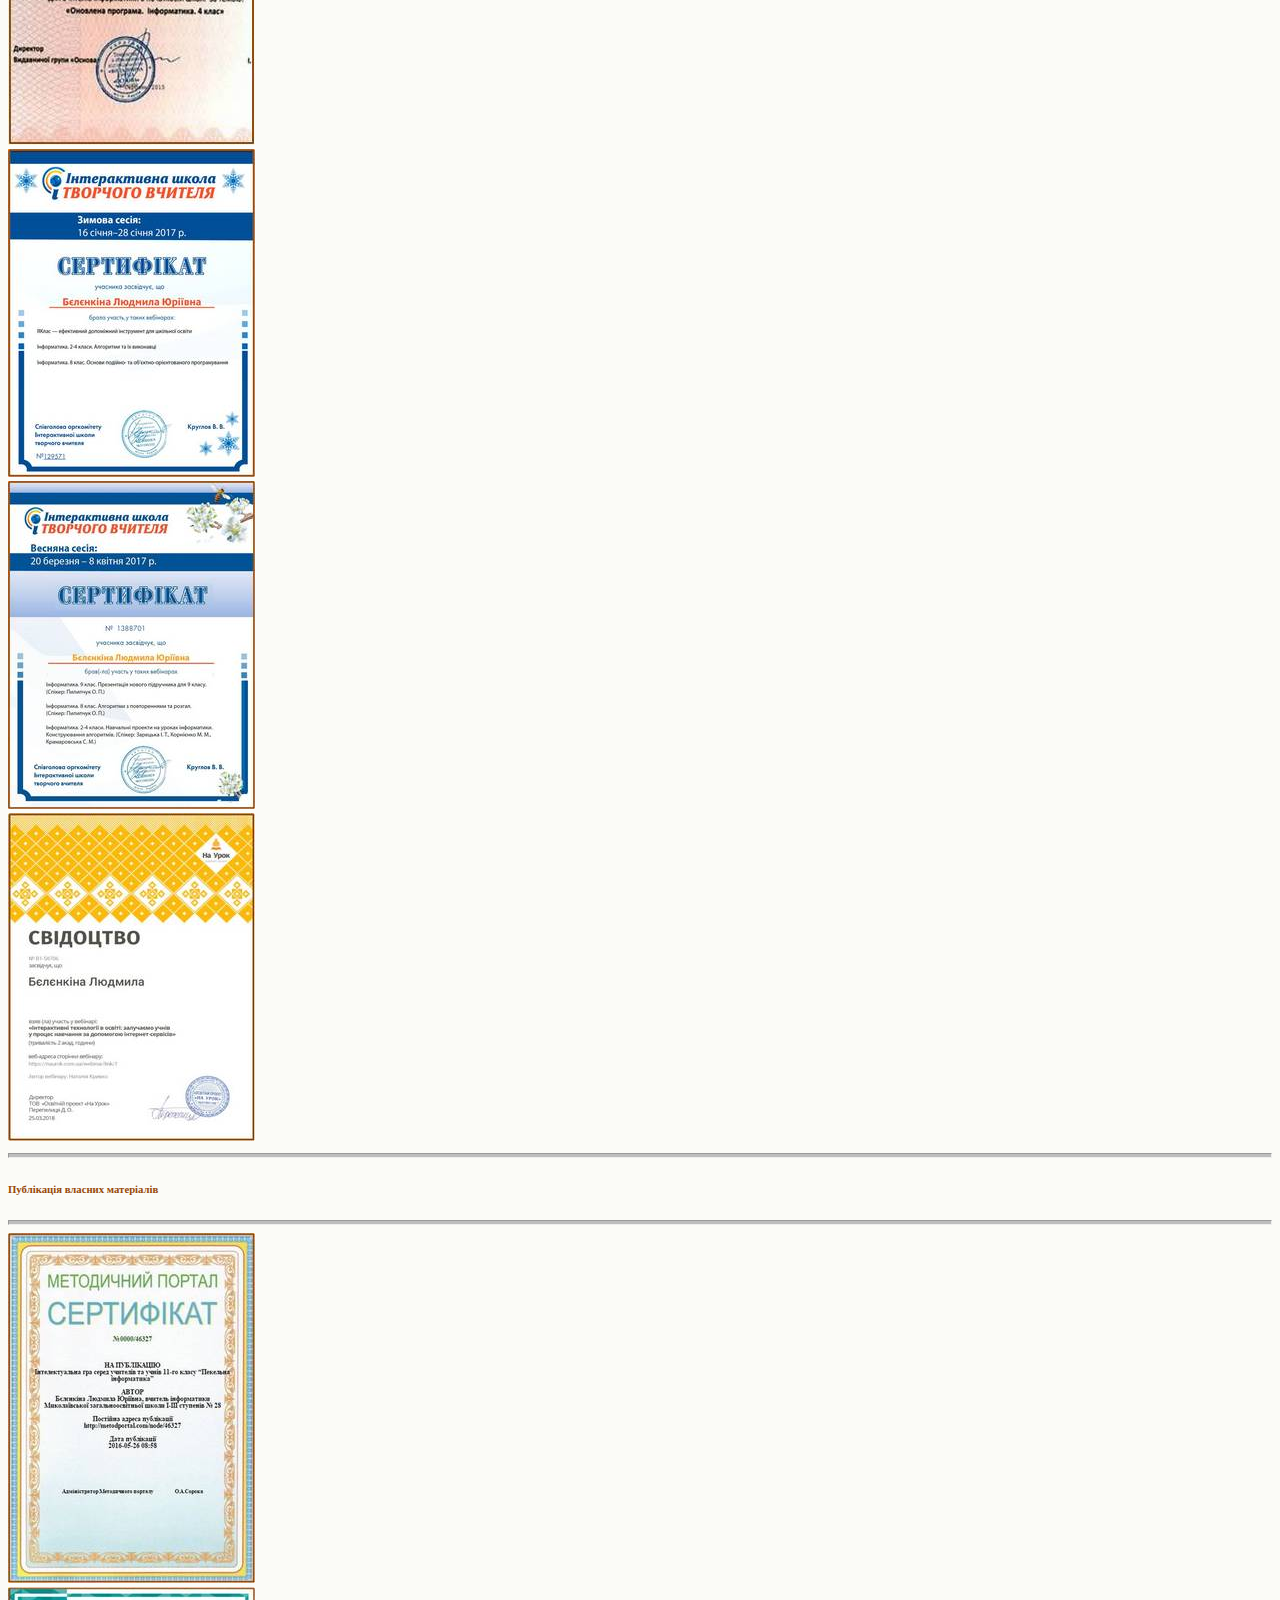
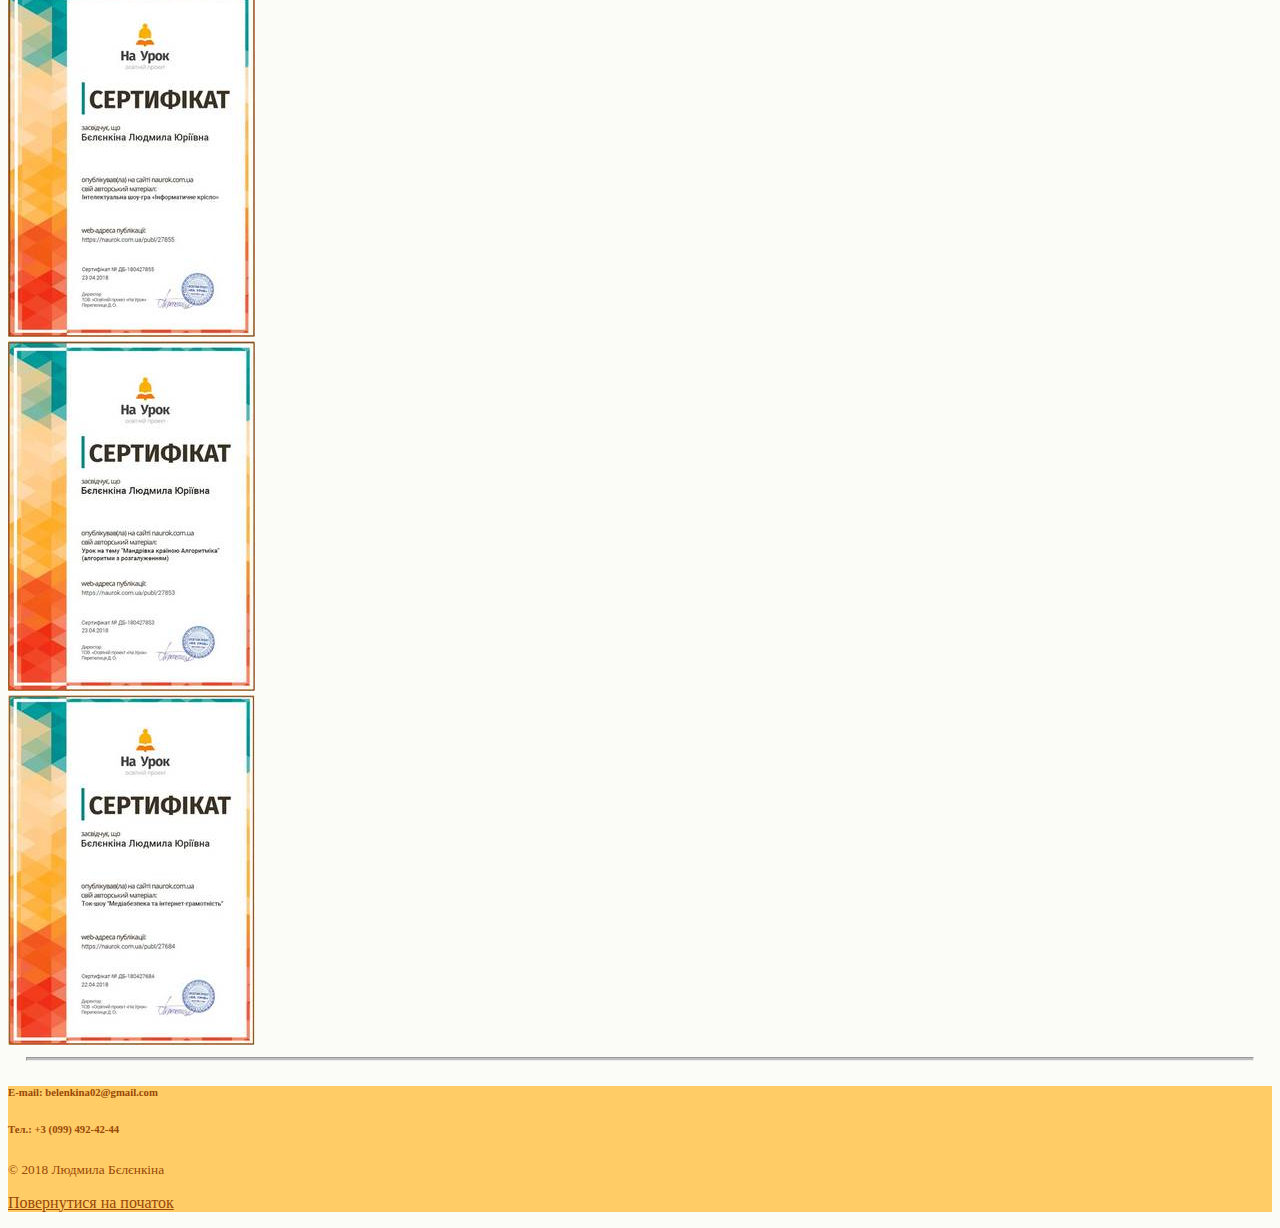
<file: page_2.html>
<!doctype html>
<html lang="en">
<head>
    <!-- Required meta tags -->
    <meta charset="utf-8">
    <meta name="viewport" content="width=device-width, initial-scale=1, shrink-to-fit=no">
    <meta name="description" content="">
    <meta name="author" content="">
    <!-- Bootstrap CSS -->
    <link rel="stylesheet" href="https://stackpath.bootstrapcdn.com/bootstrap/4.1.3/css/bootstrap.min.css" integrity="sha384-MCw98/SFnGE8fJT3GXwEOngsV7Zt27NXFoaoApmYm81iuXoPkFOJwJ8ERdknLPMO" crossorigin="anonymous">
    <link rel="stylesheet" href="https://use.fontawesome.com/releases/v5.3.1/css/all.css" integrity="sha384-mzrmE5qonljUremFsqc01SB46JvROS7bZs3IO2EmfFsd15uHvIt+Y8vEf7N7fWAU" crossorigin="anonymous">
     <!-- Custom styles for this template -->
    <link href="product.css" rel="stylesheet">
    <title>Досягнення</title>
</head>
<body style="background-color: #fbfbf7;">
<header>
<nav class="navbar navbar-expand navbar-light py-0" style="background-color: #ffcc66;">
     <a class="navbar-brand my-0 mr-auto font-weight-normal text-danger"><img class="px-2" src="images/logo.png" height="30" width="70">Бєлєнкіна Людмила</a>
<div class="justify-content-end">
    <div class="collapse navbar-collapse" id="navbarSupportedContent">
        <ul class="navbar-nav">
            <li class="nav-item dropdown dropleft">
                <a class="nav-link dropdown-toggle" href="#" id="navbarDropdown" role="button" data-toggle="dropdown" aria-haspopup="true" aria-expanded="false"></a>
                    <div class="dropdown-menu" aria-labelledby="navbarDropdown" style="background-color: #fbfbf7;">
                        <a class="dropdown-item" href="page_2.html">Самоосвіта</a>
                        <a class="dropdown-item" href="page_4.html">Графіка</a>
                        <a class="dropdown-item" href="page_5.html">Відеомонтаж</a>
                        <a class="dropdown-item" href="page_6.html">Веб-розробка</a>
                    </div>
            </li>
            <li class="nav-item active">
                <a class="nav-link text-danger text-uppercase" href="index.html">Головна<span class="sr-only">(current)</span></a>
            </li>
        </ul>
    </div>
</div>
</nav>
</header>
<div class="jumbotron jumbotron-fluid px-3 py-4 m-0">
    <div class="container-fluid">
        <div class="row">
            <div class="col-lg px-3 py-3">
                <h3 class=" text-secondary text-center text-uppercase font-weight-bold mt-3">Самоосвіта, публікація власних матеріалів</h3>
                <h1 class="lead text-secondary text-center my-3"> Результатом самоосвітньої діяльності є оволодіння знаннями, уміннями та навичками відповідно до новітніх досягнень науки і практики, накопичення досвіду роботи, створення власних методичних систем і розробок.</h1>
                <hr class-="my-2" style="background-color: #BDBDBD;">
            </div>
            <div class="col-lg px-mx-0">
                <img class="img-fluid my-3" src="images/page2_logo.png">    
            </div>
        </div>
        <h4 class="text-secondary font-weight-bold  text-center">А чи готові ми до змін?</h4>
    </div>
</div>
<main role="main" class="container text-center">
<hr style="background-color: #BDBDBD; height: 2px; width: 97%">
<div class="container">
    <div class="row">
        <div class="col-md-7">
            <h5 class="text-warning font-weight-bold text-uppercase  mt-5">Майстер-клас «Сучасні тенденції розвитку медіаосвіти в Україні» для вчителів міста</h5>  
            <p class="text-danger py-3 my-0">На базі Миколаївського науково-методичного центру для вчителів міста та на базі Миколаївської ЗОШ № 28 для заступників директорів з НВР міста були проведені заняття з теми «Сучасні тенденції розвитку медіаосвіти в Україні» у рамках проблемної групи «Від медіаграмотності до медіакультури». Проведені майстер-класи сприяли розгляду сучасних тенденцій розвитку інформаційного суспільства, творчому пошуку нових ідей, шляхів організації системної роботи з розвитку медіакомпетентності особистості.</p>
        </div>
        <div class="col-md-5">
            <img class="img-fluid my-3" src="images/diploma_6_small.jpg" alt="">
        </div>
    </div>
</div>
<div class="container">
    <div class="row my-3">
        <div class="col-12 col-md">
            <img class="img-fluid rounded-circle my-1" src="images/page2_image12.jpg" alt="placeholder image" width="260" height="260">
        </div>
        <div class="col-6 col-md">
            <img class="img-fluid rounded-circle my-1" src="images/page2_image13.jpg" alt="placeholder image" width="260" height="260">
        </div>
        <div class="col-6 col-md">
            <img class="img-fluid rounded-circle my-1" src="images/page2_image14.jpg" alt="placeholder image" width="260" height="260">
        </div>
    </div>
</div>
<hr style="background-color: #BDBDBD; height: 2px; width: 97%">
<div class="container">
    <div class="row">
        <div class="col-md-7 order-md-2">
            <h5 class="text-warning font-weight-bold text-uppercase  mt-5">Участь у міській серпневій виставці "Освіта Миколаєва 2017"</h5>  
            <p class="text-danger py-3 my-0">Інноваційним кроком у розповсюдженні передового педагогічного досвіду стала моя участь в міській віртуальній виставці «Освіта Миколаєва 2017» та онлайн конкурсі-презентації педагогічного досвіду освітян міста Миколаєва.  Я презентувала свою роботу "Формування інформаційно-комунікативної компетентності педагога та учнів шляхом цілеспрямованої самоосвітньої діяльності з використанням новітніх технологій навчання" в номінації «Інформатика». <span class="font-weight-bold"> За результатами конкурсу я отримала диплом ІІ ступеня.</span></p>
        </div>
        <div class="col-md-5 order-md-1">
            <img class="img-fluid my-3" src="images/page2_image15.jpg" alt="">
        </div>
    </div>
</div>
<div class="container">
    <div class="row my-3">
        <div class="col-12 col-md ">
            <img class="img-fluid my-1" src="images/page2_image16.png" alt="placeholder image" width="260" height="260">
        </div>
        <div class="col-6 col-md">
            <img class="img-fluid my-1" src="images/page2_image17.png" alt="placeholder image" width="260" height="260">
        </div>
        <div class="col-6 col-md">
            <img class="img-fluid my-1" src="images/page2_image18.png" alt="placeholder image" width="260" height="260">
        </div>
    </div>
</div>
<div class="container">
    <div class="row my-3">
        <div class="col-md">
            <hr style="background-color: #BDBDBD; height: 3px"> 
        </div>
        <div class="col-md">
            <h6 class="text-danger text-uppercase my-2">Проходження курсів</h6>
        </div>
        <div class="col-md">
            <hr style="background-color: #BDBDBD; height: 3px">
        </div>
    </div>
</div>
<div class="container">
    <div class="row my-3">
        <div class="col-12 col-md my-2">
            <img class="img-fluid d-md-block" src="images/page2_image1.jpg">
        </div>
        <div class="col-6 col-md my-2">
             <img class="img-fluid d-md-block" src="images/page2_image3.jpg">
        </div>
        <div class="col-6 col-md my-2">
             <img class="img-fluid d-md-block" src="images/page2_image2.jpg">
        </div>
    </div>
</div>
<div class="container">
    <div class="row my-3">
        <div class="col-md">
            <hr style="background-color: #BDBDBD; height: 3px"> 
        </div>
        <div class="col-md">
            <h6 class="text-danger text-uppercase my-2">Участь у вебінарів</h6>
        </div>
        <div class="col-md">
            <hr style="background-color: #BDBDBD; height: 3px">
        </div>
    </div>
</div>
<div class="container">
    <div class="row my-3">
        <div class="col-6 col-md my-2">
            <img class="img-fluid d-md-block" src="images/page2_image4.jpg">
        </div>
        <div class="col-6 col-md  my-2">
             <img class="img-fluid d-md-block" src="images/page2_image5.jpg">
        </div>
        <div class="col-6 col-md my-2">
             <img class="img-fluid d-md-block" src="images/page2_image6.jpg">
        </div>
        <div class="col-6 col-md my-2">
             <img class="img-fluid d-md-block" src="images/page2_image7.jpg">
        </div>
    </div>
</div>
<div class="container">
    <div class="row my-3">
        <div class="col-md">
            <hr style="background-color: #BDBDBD; height: 3px"> 
        </div>
        <div class="col-md">
            <h6 class="text-danger text-uppercase my-2">Публікація власних матеріалів</h6>
        </div>
        <div class="col-md">
            <hr style="background-color: #BDBDBD; height: 3px">
        </div>
    </div>
</div>
<div class="container">
    <div class="row my-3">
        <div class="col-6 col-md my-2">
            <img class="img-fluid d-md-block" src="images/page2_image8.jpg">
        </div>
        <div class="col-6 col-md my-2">
             <img class="img-fluid d-md-block" src="images/page2_image9.jpg">
        </div>
        <div class="col-6 col-md my-2">
             <img class="img-fluid d-md-block" src="images/page2_image10.jpg">
        </div>
        <div class="col-6 col-md my-2">
             <img class="img-fluid d-md-block" src="images/page2_image11.jpg">
        </div>
    </div>
</div>
<hr style="background-color: #BDBDBD; height: 2px; width: 97%">
</main>

<footer class="footer-fluid py-1 px-0 md-6 border-top" style="background-color: #ffcc66;">
 <div class="container my-3">
    <div class="row py-0">
        <div class="col-md">
            <h6 class="text-danger px-0">E-mail: belenkina02@gmail.com</h6>
            <h6 class="text-danger px-0">Тел.: +3 (099) 492-42-44</h6>
        </div>
        <div class="col-md mt-5 text-center">
            <small class="text-danger text-uppercase text-center">&copy; 2018 Людмила Бєлєнкіна</small>
        </div>
        <div class="col-md">
            <p class="float-right text-danger my-3 text-center"><a href="#" class="text-danger">Повернутися на початок</a></p>
        </div>
    </div>
</div> 
</footer>

    <!-- Optional JavaScript -->
    <!-- jQuery first, then Popper.js, then Bootstrap JS -->
    
    <script type="text/javascript">

    </script>
    <script src="https://code.jquery.com/jquery-3.3.1.slim.min.js" integrity="sha384-q8i/X+965DzO0rT7abK41JStQIAqVgRVzpbzo5smXKp4YfRvH+8abtTE1Pi6jizo" crossorigin="anonymous"></script>
    <script src="https://cdnjs.cloudflare.com/ajax/libs/popper.js/1.14.3/umd/popper.min.js" integrity="sha384-ZMP7rVo3mIykV+2+9J3UJ46jBk0WLaUAdn689aCwoqbBJiSnjAK/l8WvCWPIPm49" crossorigin="anonymous"></script>
    <script src="https://stackpath.bootstrapcdn.com/bootstrap/4.1.3/js/bootstrap.min.js" integrity="sha384-ChfqqxuZUCnJSK3+MXmPNIyE6ZbWh2IMqE241rYiqJxyMiZ6OW/JmZQ5stwEULTy" crossorigin="anonymous"></script>
</body>
</html>
</file>
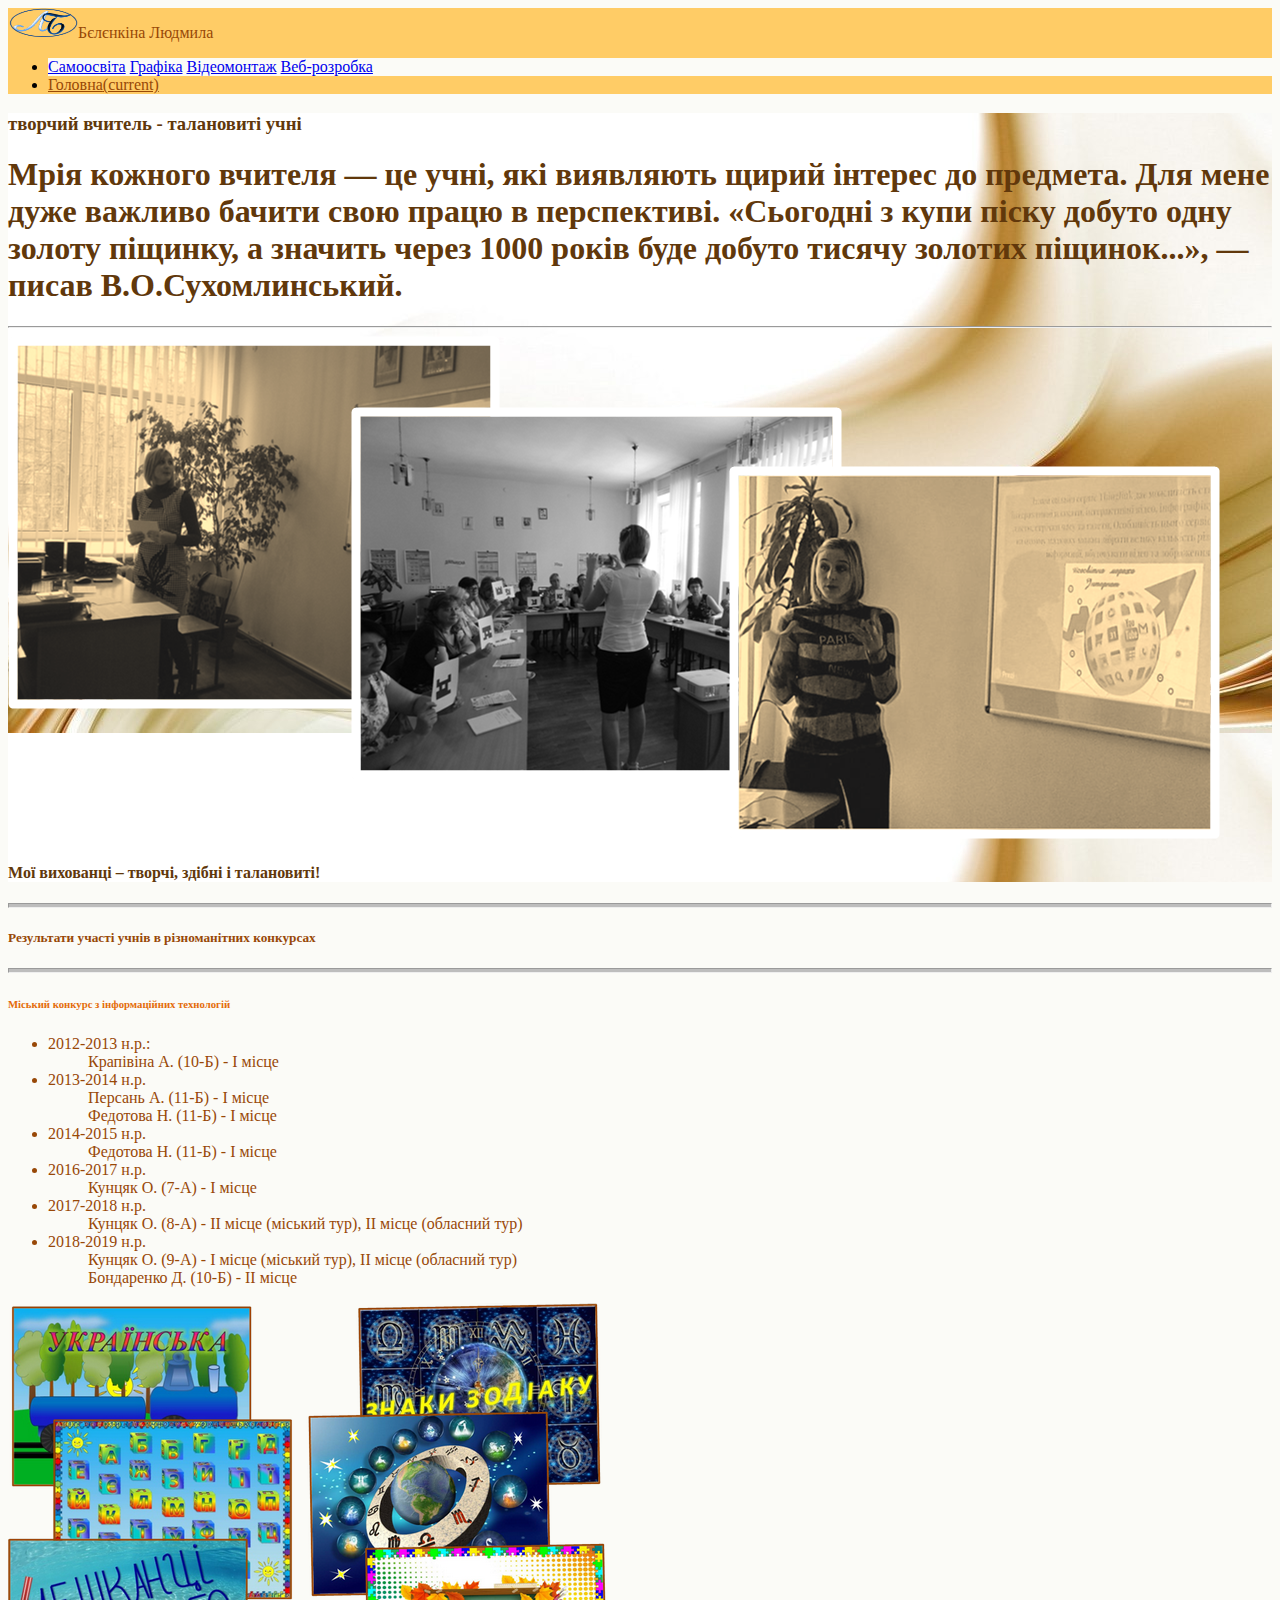
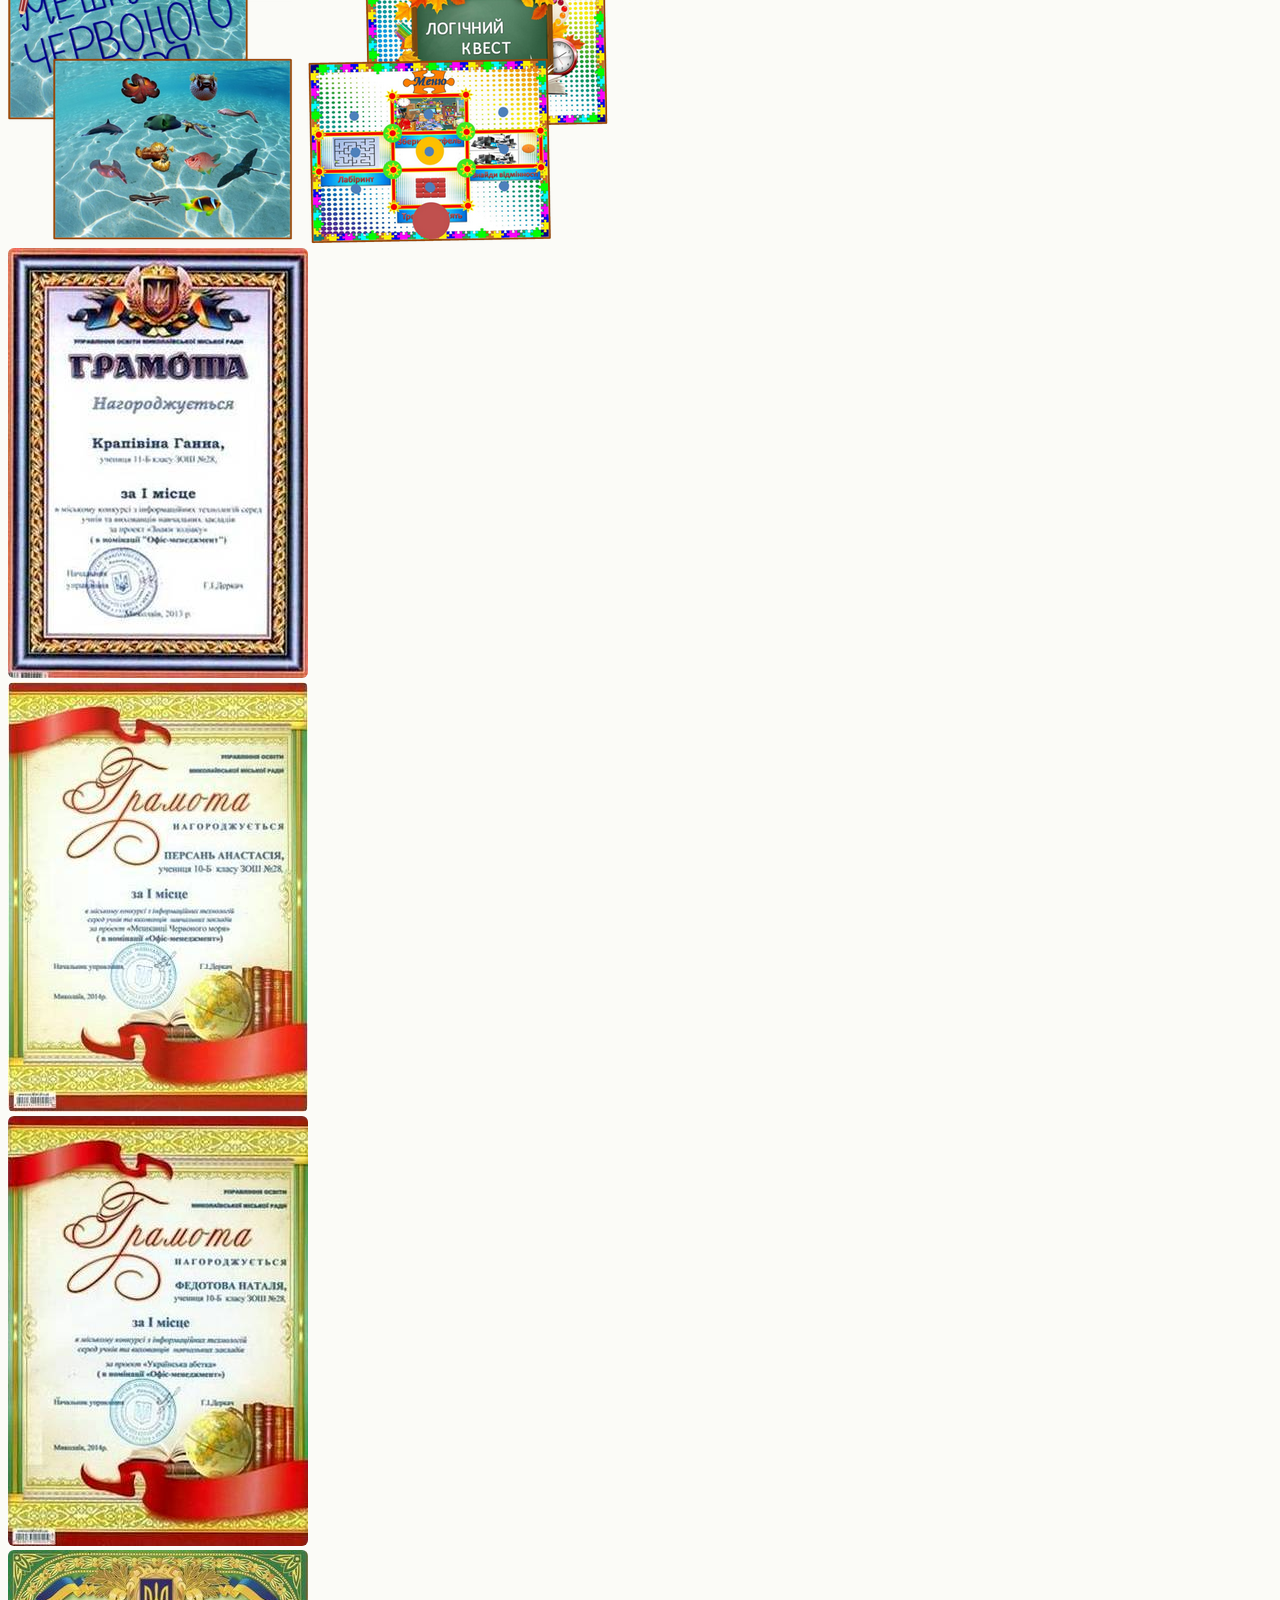
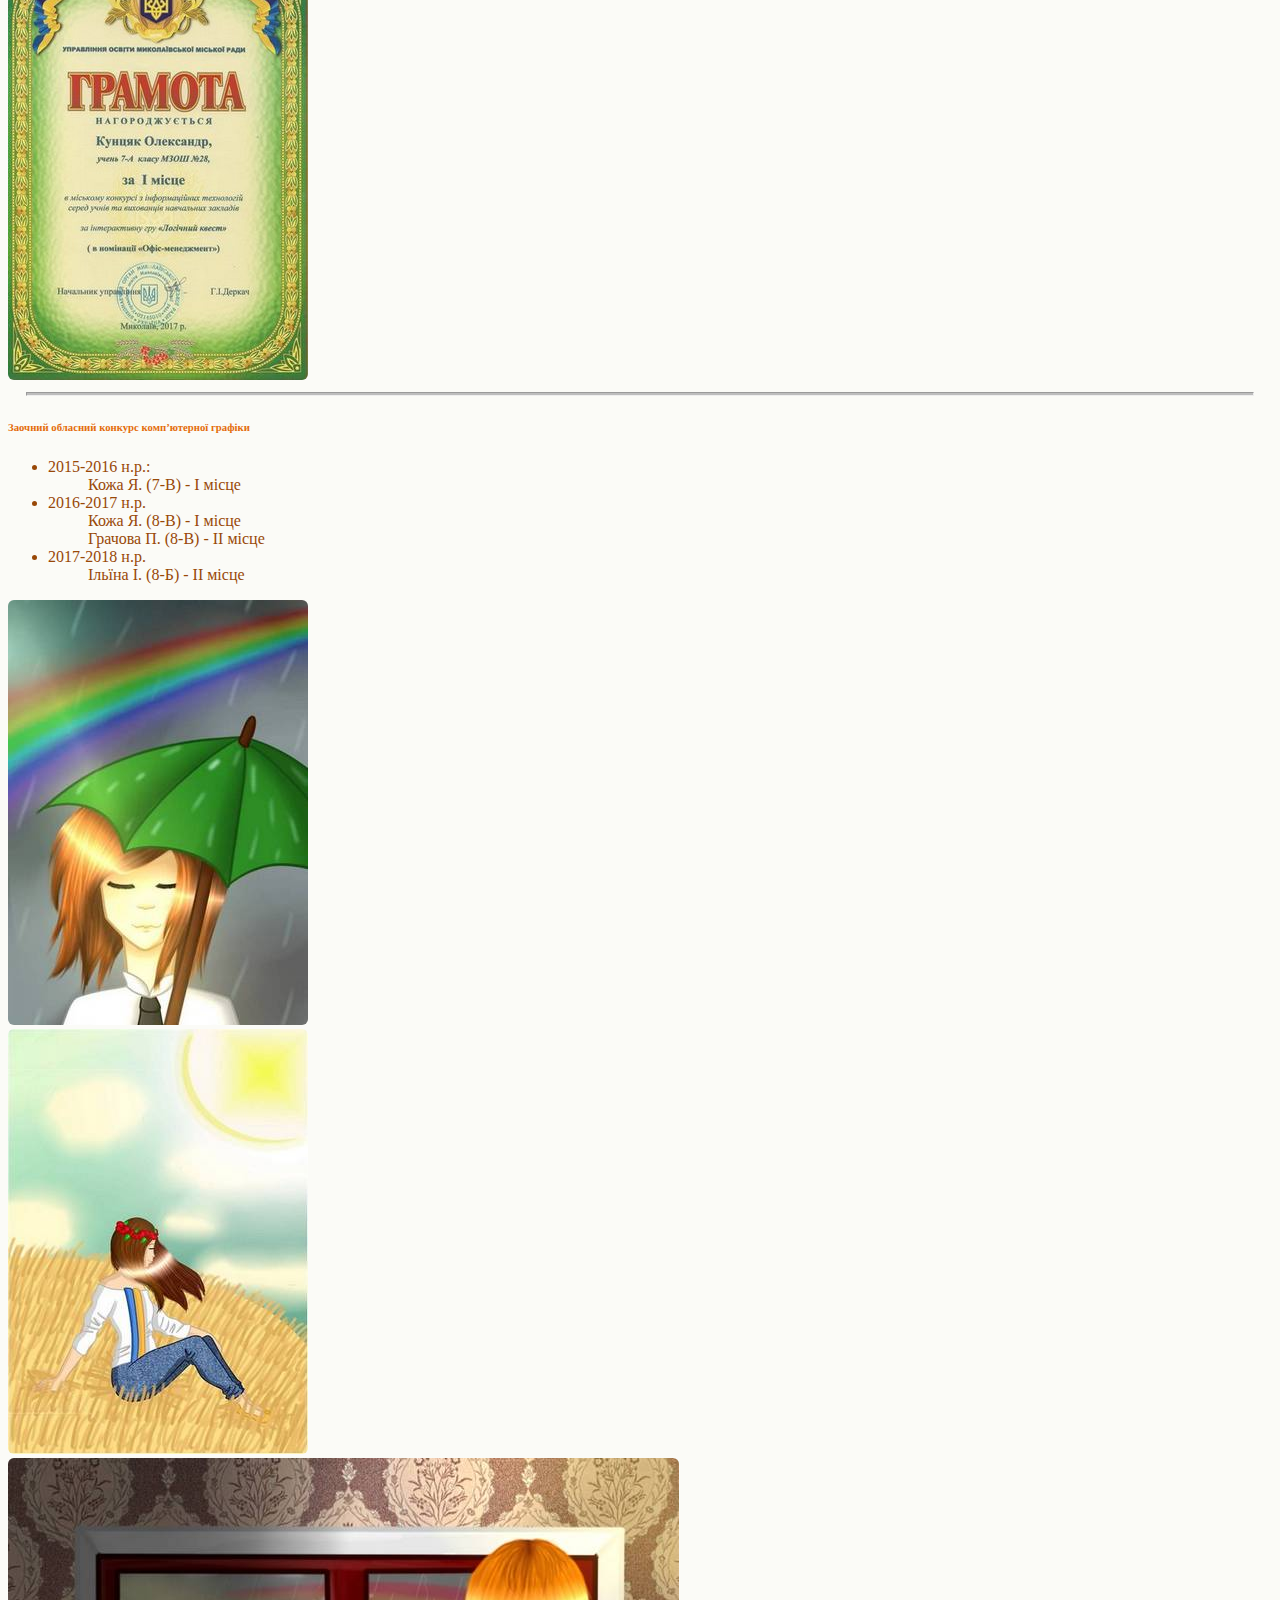
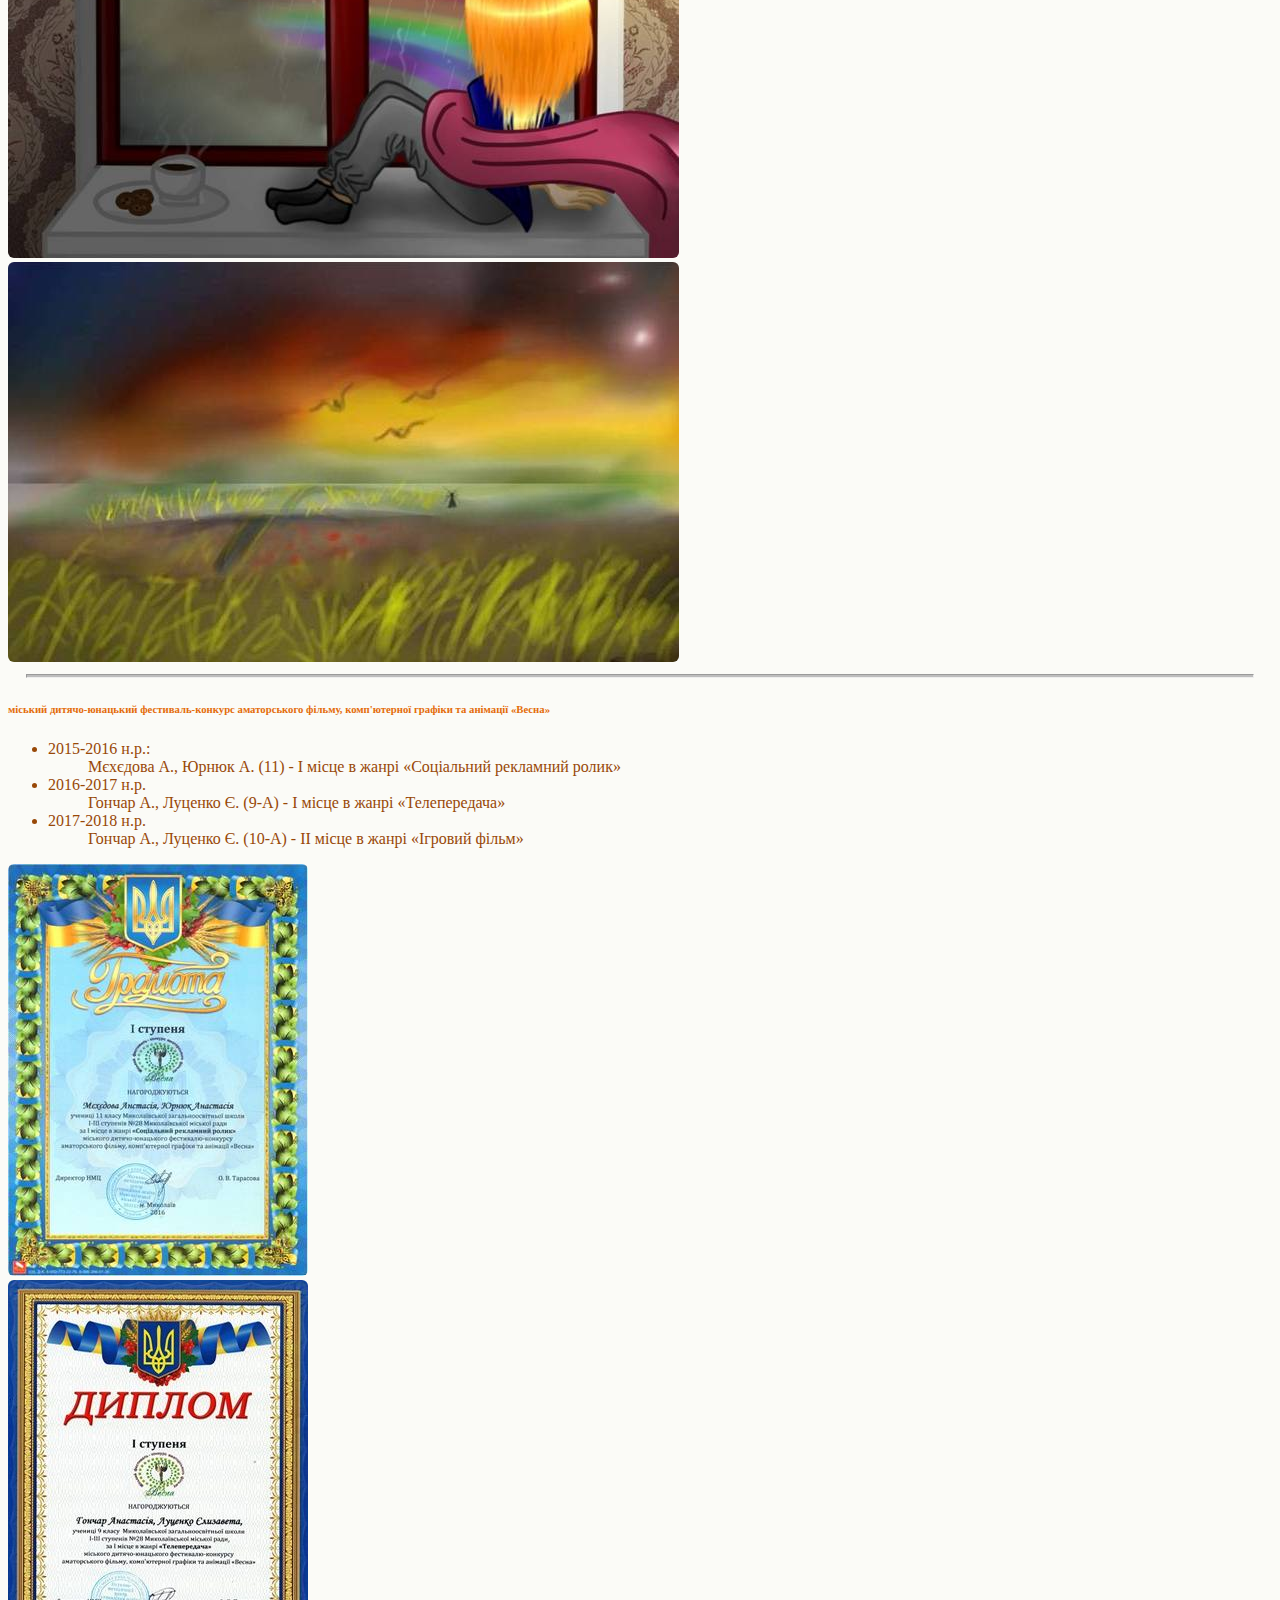
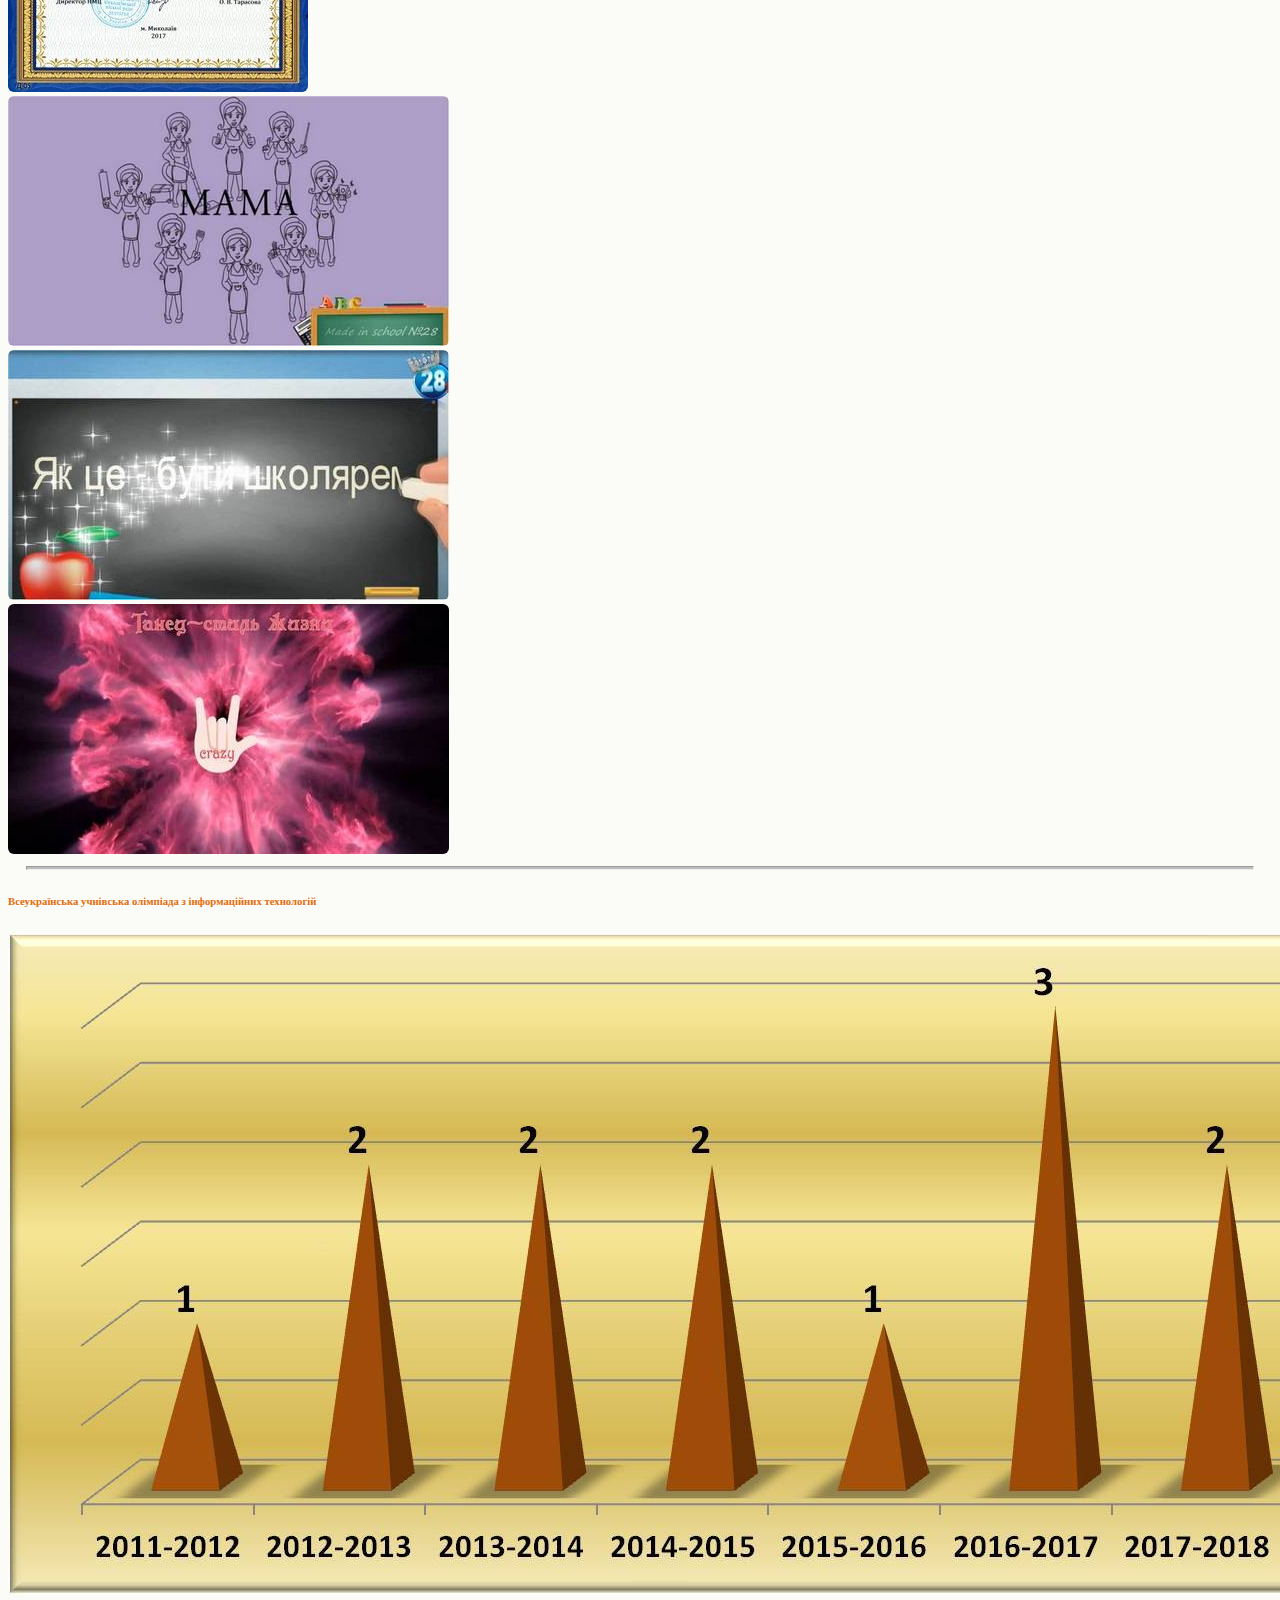
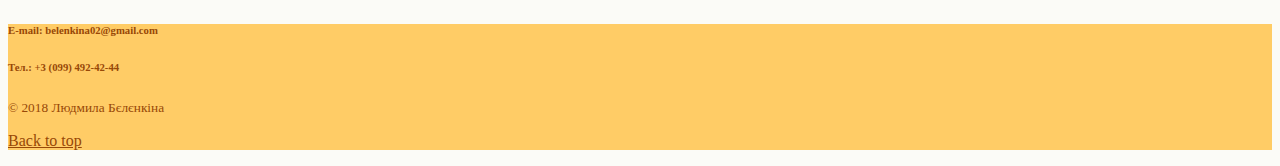
<file: page_3.html>
<!doctype html>
<html lang="en">
<head>
    <!-- Required meta tags -->
    <meta charset="utf-8">
    <meta name="viewport" content="width=device-width, initial-scale=1, shrink-to-fit=no">
    <meta name="description" content="">
    <meta name="author" content="">
    <!-- Bootstrap CSS -->
    <link rel="stylesheet" href="https://stackpath.bootstrapcdn.com/bootstrap/4.1.3/css/bootstrap.min.css" integrity="sha384-MCw98/SFnGE8fJT3GXwEOngsV7Zt27NXFoaoApmYm81iuXoPkFOJwJ8ERdknLPMO" crossorigin="anonymous">
    <link rel="stylesheet" href="https://use.fontawesome.com/releases/v5.3.1/css/all.css" integrity="sha384-mzrmE5qonljUremFsqc01SB46JvROS7bZs3IO2EmfFsd15uHvIt+Y8vEf7N7fWAU" crossorigin="anonymous">
     <!-- Custom styles for this template -->
    <link href="product.css" rel="stylesheet">
    <title>Досягнення</title>
</head>
<body style="background-color: #fbfbf7;">
<header>
<nav class="navbar navbar-expand navbar-light py-0" style="background-color: #ffcc66;">
     <a class="navbar-brand my-0 mr-auto font-weight-normal text-danger"><img class="px-2" src="images/logo.png" height="30" width="70">Бєлєнкіна Людмила</a>
<div class="justify-content-end">
    <div class="collapse navbar-collapse" id="navbarSupportedContent">
        <ul class="navbar-nav">
            <li class="nav-item dropdown dropleft">
                <a class="nav-link dropdown-toggle" href="#" id="navbarDropdown" role="button" data-toggle="dropdown" aria-haspopup="true" aria-expanded="false"></a>
                    <div class="dropdown-menu" aria-labelledby="navbarDropdown" style="background-color: #fbfbf7;">
                        <a class="dropdown-item" href="page_2.html">Самоосвіта</a>
                        <a class="dropdown-item" href="page_4.html">Графіка</a>
                        <a class="dropdown-item" href="page_5.html">Відеомонтаж</a>
                        <a class="dropdown-item" href="page_6.html">Веб-розробка</a>
                    </div>
            </li>
            <li class="nav-item active">
                <a class="nav-link text-danger text-uppercase" href="index.html">Головна<span class="sr-only">(current)</span></a>
            </li>
        </ul>
    </div>
</div>
</nav>
</header>
<div class="jumbotron jumbotron-fluid px-3 py-4 m-0">
    <div class="container-fluid">
        <div class="row">
            <div class="col-lg px-3 py-3">
                <h3 class=" text-secondary text-center text-uppercase font-weight-bold mt-4">творчий вчитель - талановиті учні</h3>
                <h1 class="lead text-secondary text-center my-3"> Мрія кожного вчителя — це учні, які виявляють щирий інтерес до предмета. Для мене дуже важливо бачити свою працю в перспективі. «Сьогодні з купи піску добуто одну золоту піщинку, а значить через 1000 років буде добуто тисячу золотих піщинок...», — писав В.О.Сухомлинський. </h1>
                <hr class-="my-2" style="background-color: #BDBDBD;">
                
            </div>
            <div class="col-lg px-mx-0">
                <img class="img-fluid d-block my-0" src="images/page2_logo.png">   
            </div>
        </div>
        <h4 class="text-secondary font-weight-bold  text-center">Мої вихованці – творчі, здібні і талановиті! </h4>
    </div>
</div>
<main role="main" class="container text-center">
<div class="container">
    <div class="row my-3">
        <div class="col-md">
            <hr style="background-color: #BDBDBD; height: 3px"> 
        </div>
        <div class="col-jg">
            <h5 class="text-danger text-uppercase my-2">Результати участі учнів в різноманітних конкурсах</h5>
        </div>
        <div class="col-md">
            <hr style="background-color: #BDBDBD; height: 3px">
        </div>
    </div>
</div>
<div class="container">
    <div class="row">
        <div class="col-md-5">
            <h6 class="text-warning font-weight-bold text-uppercase  my-3">Міський конкурс з інформаційних технологій</h6>              
            <ul class="text-danger text-left pl-3">
                <li class="">
                    <span class="font-weight-bold">2012-2013 н.р.:</span> 
                    <ul>
                        Крапівіна А. (10-Б) - І місце
                    </ul>
                </li>
                <li>
                    <span class="font-weight-bold">2013-2014 н.р.</span> 
                    <ul>
                        Персань А. (11-Б) - І місце
                    </ul>
                    <ul>
                        Федотова Н. (11-Б) - І місце
                    </ul>
                </li>
                <li class="">
                    <span class="font-weight-bold">2014-2015 н.р.</span> 
                    <ul>
                        Федотова Н. (11-Б) - І місце
                    </ul>
                </li>
                <li class="">
                    <span class="font-weight-bold">2016-2017 н.р.</span> 
                    <ul>
                        Кунцяк О. (7-А) - І місце
                    </ul>
                </li>
                <li class="">
                    <span class="font-weight-bold">2017-2018 н.р.</span> 
                    <ul>
                        Кунцяк О. (8-А) - ІI місце (міський тур), ІІ місце (обласний тур)
                    </ul>
                </li>
                <li class="">
                    <span class="font-weight-bold">2018-2019 н.р.</span> 
                    <ul>
                        Кунцяк О. (9-А) - І місце (міський тур), ІІ місце (обласний тур)
                    </ul>
                    <ul>
                        Бондаренко Д. (10-Б) - ІІ місце
                    </ul>                      
                </li>
            </ul>
        </div>
        <div class="col-md-7">
            <img class="img-fluid my-3" src="images/page3_image5.png" alt="">
        </div>
    </div>
</div>
<div class="container">
    <div class="row my-3">
        <div class="col-6 col-md">
            <img class="img-fluid border border-danger my-1" src="images/page3_image1.jpg" alt="placeholder image" style="border-radius: 6px;">
        </div>
        <div class="col-6 col-md">
            <img class="img-fluid border border-danger my-1" src="images/page3_image2.jpg" alt="placeholder image" style="border-radius: 6px;">
        </div>
        <div class="col-6 col-md">
            <img class="img-fluid border border-danger my-1" src="images/page3_image3.jpg" alt="placeholder image" style="border-radius: 6px;">
        </div>
        <div class="col-6 col-md">
            <img class="img-fluid border border-danger my-1" src="images/page3_image4.jpg" alt="placeholder image" style="border-radius: 6px;">
        </div>
    </div>
</div>
<hr style="background-color: #BDBDBD; height: 2px; width: 97%">
<div class="container">
    <div class="row">
        <div class="col-12 col-lg order-md-2">
            <h6 class="text-warning font-weight-bold text-uppercase  mt-3">Заочний обласний конкурс комп’ютерної графіки</h6>  
                <ul class="text-danger text-left">
                <li class="">
                    <span class="font-weight-bold">2015-2016 н.р.:</span> 
                    <ul>
                        Кожа Я. (7-В) - І місце
                    </ul>
                </li>
                <li>
                    <span class="font-weight-bold">2016-2017 н.р.</span> 
                    <ul>
                        Кожа Я. (8-В) - І місце
                    </ul>
                    <ul>
                        Грачова П. (8-В) - ІІ місце
                    </ul>
                </li>
                <li class="">
                    <span class="font-weight-bold">2017-2018 н.р.</span> 
                    <ul>
                        Ільїна І. (8-Б) - ІІ місце
                    </ul>
                </li>
            </ul>
        </div>
        <div class="col-6 col-lg order-md-1">
            <img class="img-fluid border border-danger my-3" src="images/page3_image9.jpg" alt="" style="border-radius: 6px;">
        </div>
        <div class="col-6 col-lg order-md-1">
            <img class="img-fluid border border-danger my-3" src="images/page3_image10.jpg" alt="" style="border-radius: 6px;">
        </div>
    </div>
</div>
<div class="container">
    <div class="row my-3">
        <div class="col-6 col-md">
            <img class="img-fluid border border-danger my-1" src="images/page3_image7.jpg" alt="placeholder image" style="border-radius: 6px;">
        </div>
        <div class="col-6 col-md">
            <img class="img-fluid border border-danger my-1" src="images/page3_image8.jpg" alt="placeholder image" style="border-radius: 6px;">
        </div>
    </div>
</div>
<hr style="background-color: #BDBDBD; height: 2px; width: 97%">
<div class="container">
    <div class="row my-3">
        <div class="col-12 col-lg">
            <h6 class="text-warning font-weight-bold text-uppercase">міський дитячо-юнацький фестиваль-конкурс аматорського фільму, комп'ютерної графіки та анімації «Весна»</h6>              
            <ul class="text-danger text-left pl-3">
                <li class="">
                    <span class="font-weight-bold">2015-2016 н.р.:</span> 
                    <ul>
                        Мєхєдова А., Юрнюк А. (11) - І місце в жанрі «Соціальний рекламний ролик»
                    </ul>
                </li>
                <li>
                    <span class="font-weight-bold">2016-2017 н.р.</span> 
                    <ul>
                         Гончар А., Луценко Є. (9-А) - І місце в жанрі «Телепередача»
                    </ul>
                </li>
                <li class="">
                    <span class="font-weight-bold">2017-2018 н.р.</span> 
                    <ul>
                        Гончар А., Луценко Є. (10-А) - ІІ місце в жанрі «Ігровий фільм»
                    </ul>
                </li>
            </ul>
        </div>
        <div class="col-6 col-lg">
            <img class="img-fluid border border-danger m-0" src="images/page3_image14.jpg" style="border-radius: 6px;"> 
        </div>
        <div class="col-6 col-lg">
            <img class="img-fluid border border-danger m-0" src="images/page3_image15.jpg" style="border-radius: 6px;">    
        </div>
    </div>
</div>
<div class="container">
    <div class="row">
        <div class="col-12 col-md">
            <div class="card card-body p-0" style="border-color: #e46c0a">
                <div class="container d-flex justify-content-center">
                    <div class="row">
                        <div class="col-6 col-md px-1">
                            <img class="img-fluid d-md-block border border-danger my-2" src="images/page3_image11.jpg" style="border-radius: 6px;"> 
                        </div>
                        <div class="col-6 col-md px-1">
                            <img class="img-fluid d-md-block border border-danger my-2" src="images/page3_image12.jpg" style="border-radius: 6px;">
                        </div>
                        <div class="col-6 col-md px-1">
                            <img class="img-fluid d-md-block border border-danger my-2" src="images/page3_image13.jpg" style="border-radius: 6px;">
                        </div>
                    </div>
                </div>
            </div>
        </div>
    </div>
</div>
<hr style="background-color: #BDBDBD; height: 2px; width: 97%">
<div class="container">
<h6 class="text-warning font-weight-bold text-uppercase">Всеукраїнська учнівська олімпіада з інформаційних технологій</h6>
<img class="img-fluid d-md-block border border-danger my-3" src="images/page3_image16.jpg" style="border-radius: 6px;">        
</div>



</main>

<footer class="footer-fluid py-1 px-0 md-6 border-top" style="background-color: #ffcc66;">
 <div class="container my-3">
    <div class="row py-0">
        <div class="col-md">
            <h6 class="text-danger px-0">E-mail: belenkina02@gmail.com</h6>
            <h6 class="text-danger px-0">Тел.: +3 (099) 492-42-44</h6>
        </div>
        <div class="col-md mt-5 text-center">
            <small class="text-danger text-uppercase text-center">&copy; 2018 Людмила Бєлєнкіна</small>
        </div>
        <div class="col-md">
            <p class="float-right text-danger my-3 text-center"><a href="#" class="text-danger">Back to top</a></p>
        </div>
    </div>
</div> 
</footer>

    <!-- Optional JavaScript -->
    <!-- jQuery first, then Popper.js, then Bootstrap JS -->
    
    <script type="text/javascript">

    </script>
    <script src="https://code.jquery.com/jquery-3.3.1.slim.min.js" integrity="sha384-q8i/X+965DzO0rT7abK41JStQIAqVgRVzpbzo5smXKp4YfRvH+8abtTE1Pi6jizo" crossorigin="anonymous"></script>
    <script src="https://cdnjs.cloudflare.com/ajax/libs/popper.js/1.14.3/umd/popper.min.js" integrity="sha384-ZMP7rVo3mIykV+2+9J3UJ46jBk0WLaUAdn689aCwoqbBJiSnjAK/l8WvCWPIPm49" crossorigin="anonymous"></script>
    <script src="https://stackpath.bootstrapcdn.com/bootstrap/4.1.3/js/bootstrap.min.js" integrity="sha384-ChfqqxuZUCnJSK3+MXmPNIyE6ZbWh2IMqE241rYiqJxyMiZ6OW/JmZQ5stwEULTy" crossorigin="anonymous"></script>
</body>
</html>
</file>
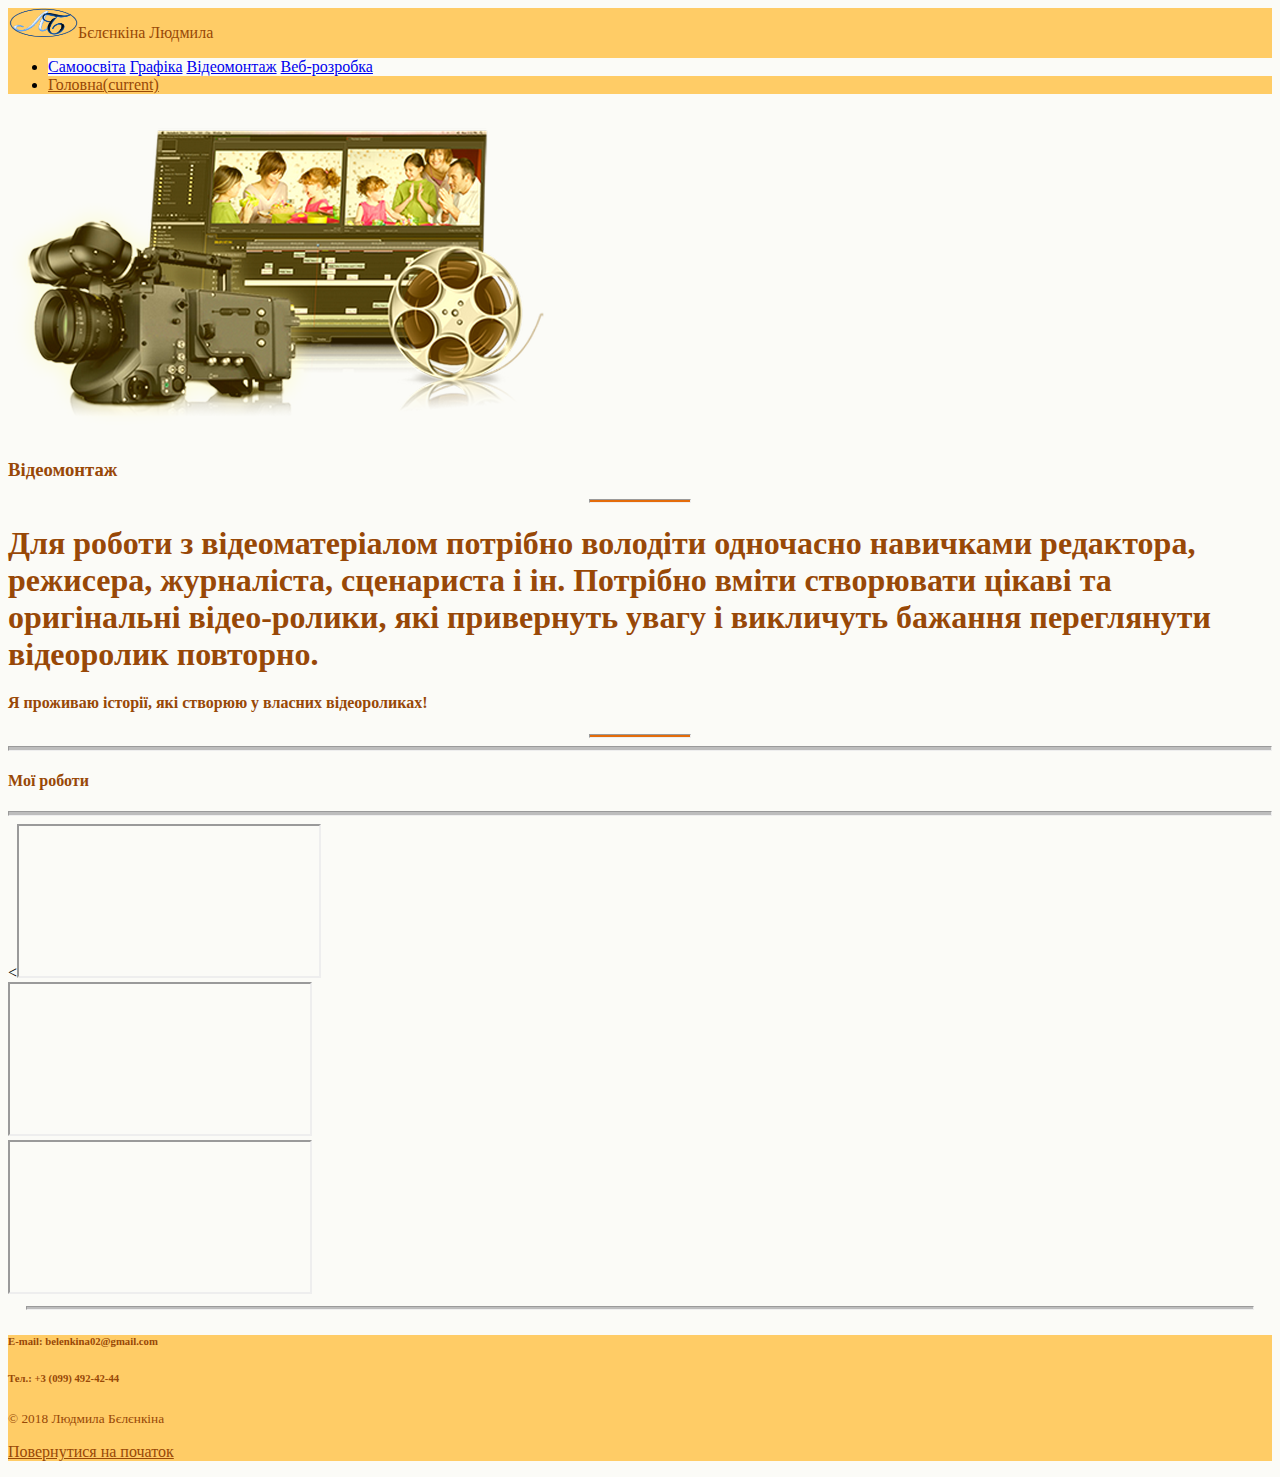
<file: page_5.html>
<!doctype html>
<html lang="en">
<head>
    <!-- Required meta tags -->
    <meta charset="utf-8">
    <meta name="viewport" content="width=device-width, initial-scale=1, shrink-to-fit=no">
    <meta name="description" content="">
    <meta name="author" content="">
    <!-- Bootstrap CSS -->
    <link rel="stylesheet" href="https://stackpath.bootstrapcdn.com/bootstrap/4.1.3/css/bootstrap.min.css" integrity="sha384-MCw98/SFnGE8fJT3GXwEOngsV7Zt27NXFoaoApmYm81iuXoPkFOJwJ8ERdknLPMO" crossorigin="anonymous">
    <link rel="stylesheet" href="https://use.fontawesome.com/releases/v5.3.1/css/all.css" integrity="sha384-mzrmE5qonljUremFsqc01SB46JvROS7bZs3IO2EmfFsd15uHvIt+Y8vEf7N7fWAU" crossorigin="anonymous">
     <!-- Custom styles for this template -->
    <link href="product.css" rel="stylesheet">
    <title>Відеомонтаж</title>
</head>
<body style="background-color: #fbfbf7;">
<header>
<nav class="navbar navbar-expand navbar-light py-0" style="background-color: #ffcc66;">
     <a class="navbar-brand my-0 mr-auto font-weight-normal text-danger"><img class="px-2" src="images/logo.png" height="30" width="70">Бєлєнкіна Людмила</a>
<div class="justify-content-end">
    <div class="collapse navbar-collapse" id="navbarSupportedContent">
        <ul class="navbar-nav">
            <li class="nav-item dropdown dropleft">
                <a class="nav-link dropdown-toggle" href="#" id="navbarDropdown" role="button" data-toggle="dropdown" aria-haspopup="true" aria-expanded="false"></a>
                    <div class="dropdown-menu" aria-labelledby="navbarDropdown" style="background-color: #fbfbf7;">
                        <a class="dropdown-item" href="page_2.html">Самоосвіта</a>
                        <a class="dropdown-item" href="page_4.html">Графіка</a>
                        <a class="dropdown-item" href="page_5.html">Відеомонтаж</a>
                        <a class="dropdown-item" href="page_6.html">Веб-розробка</a>
                    </div>
            </li>
            <li class="nav-item active">
                <a class="nav-link text-danger text-uppercase" href="index.html">Головна<span class="sr-only">(current)</span></a>
            </li>
        </ul>
    </div>
</div>
</nav>
</header>

<main role="main" class="container text-center">
<div class="container-fluid">
    <div class="row">
        <div class="col-lg px-mx-0">
            <img class="img-fluid my-3" src="images/page5_logo.png">    
        </div>
        <div class="col-lg px-3 py-3">
            <h3 class=" text-danger text-center text-uppercase font-weight-bold mt-3">Відеомонтаж</h3>
            <hr class="my-3" style="background-color: #e46c0a; height: 2px;  width: 100px;">
            <h1 class="lead text-danger text-center my-3"> Для роботи з відеоматеріалом потрібно володіти одночасно навичками редактора, режисера, журналіста, сценариста і ін. Потрібно вміти створювати цікаві та оригінальні відео-ролики, які привернуть увагу і викличуть бажання переглянути відеоролик повторно.</h1>
            <h4 class="text-danger font-weight-bold  text-center">Я проживаю історії, які створюю у власних відеороликах!</h4>
            <hr class="my-3" style="background-color: #e46c0a; height: 2px;  width: 100px;">
        </div>
    </div>
</div>
<div class="container">
    <div class="row my-3">
        <div class="col-md">
            <hr style="background-color: #BDBDBD; height: 3px"> 
        </div>
        <div class="col-md-3">
            <h4 class="text-danger text-uppercase my-0">Мої роботи</h4>
        </div>
        <div class="col-md">
            <hr style="background-color: #BDBDBD; height: 3px">
        </div>
    </div>
</div>
<div class="container my-3">
    <div class="row">
        <div class="col-lg-4 py-3">
            <div class="embed-responsive embed-responsive-16by9">
            <<iframe src="https://www.youtube.com/embed/mYyI-fSUVqs" allowfullscreen></iframe>
            </div> 
        </div>
        <div class="col-lg-4 py-3">
            <div class="embed-responsive embed-responsive-16by9">
           <iframe src="https://www.youtube.com/embed/Rils8SHIagE" allowfullscreen></iframe>
            </div> 
        </div>
        <div class="col-lg-4 py-3">
            <div class="embed-responsive embed-responsive-16by9">
            <iframe src="https://www.youtube.com/embed/iigRcKKbzcM" allowfullscreen></iframe>
            </div> 
        </div>
    </div>
</div>

<hr style="background-color: #BDBDBD; height: 2px; width: 97%">
</main>

<footer class="footer-fluid py-1 px-0 md-6 border-top" style="background-color: #ffcc66;">
 <div class="container my-3">
    <div class="row py-0">
        <div class="col-md">
            <h6 class="text-danger px-0">E-mail: belenkina02@gmail.com</h6>
            <h6 class="text-danger px-0">Тел.: +3 (099) 492-42-44</h6>
        </div>
        <div class="col-md mt-5 text-center">
            <small class="text-danger text-uppercase text-center">&copy; 2018 Людмила Бєлєнкіна</small>
        </div>
        <div class="col-md">
            <p class="float-right text-danger my-3 text-center"><a href="#" class="text-danger">Повернутися на початок</a></p>
        </div>
    </div>
</div> 
</footer>

    <!-- Optional JavaScript -->
    <!-- jQuery first, then Popper.js, then Bootstrap JS -->
    
    <script type="text/javascript">

    </script>
    <script src="https://code.jquery.com/jquery-3.3.1.slim.min.js" integrity="sha384-q8i/X+965DzO0rT7abK41JStQIAqVgRVzpbzo5smXKp4YfRvH+8abtTE1Pi6jizo" crossorigin="anonymous"></script>
    <script src="https://cdnjs.cloudflare.com/ajax/libs/popper.js/1.14.3/umd/popper.min.js" integrity="sha384-ZMP7rVo3mIykV+2+9J3UJ46jBk0WLaUAdn689aCwoqbBJiSnjAK/l8WvCWPIPm49" crossorigin="anonymous"></script>
    <script src="https://stackpath.bootstrapcdn.com/bootstrap/4.1.3/js/bootstrap.min.js" integrity="sha384-ChfqqxuZUCnJSK3+MXmPNIyE6ZbWh2IMqE241rYiqJxyMiZ6OW/JmZQ5stwEULTy" crossorigin="anonymous"></script>
</body>
</html>
</file>
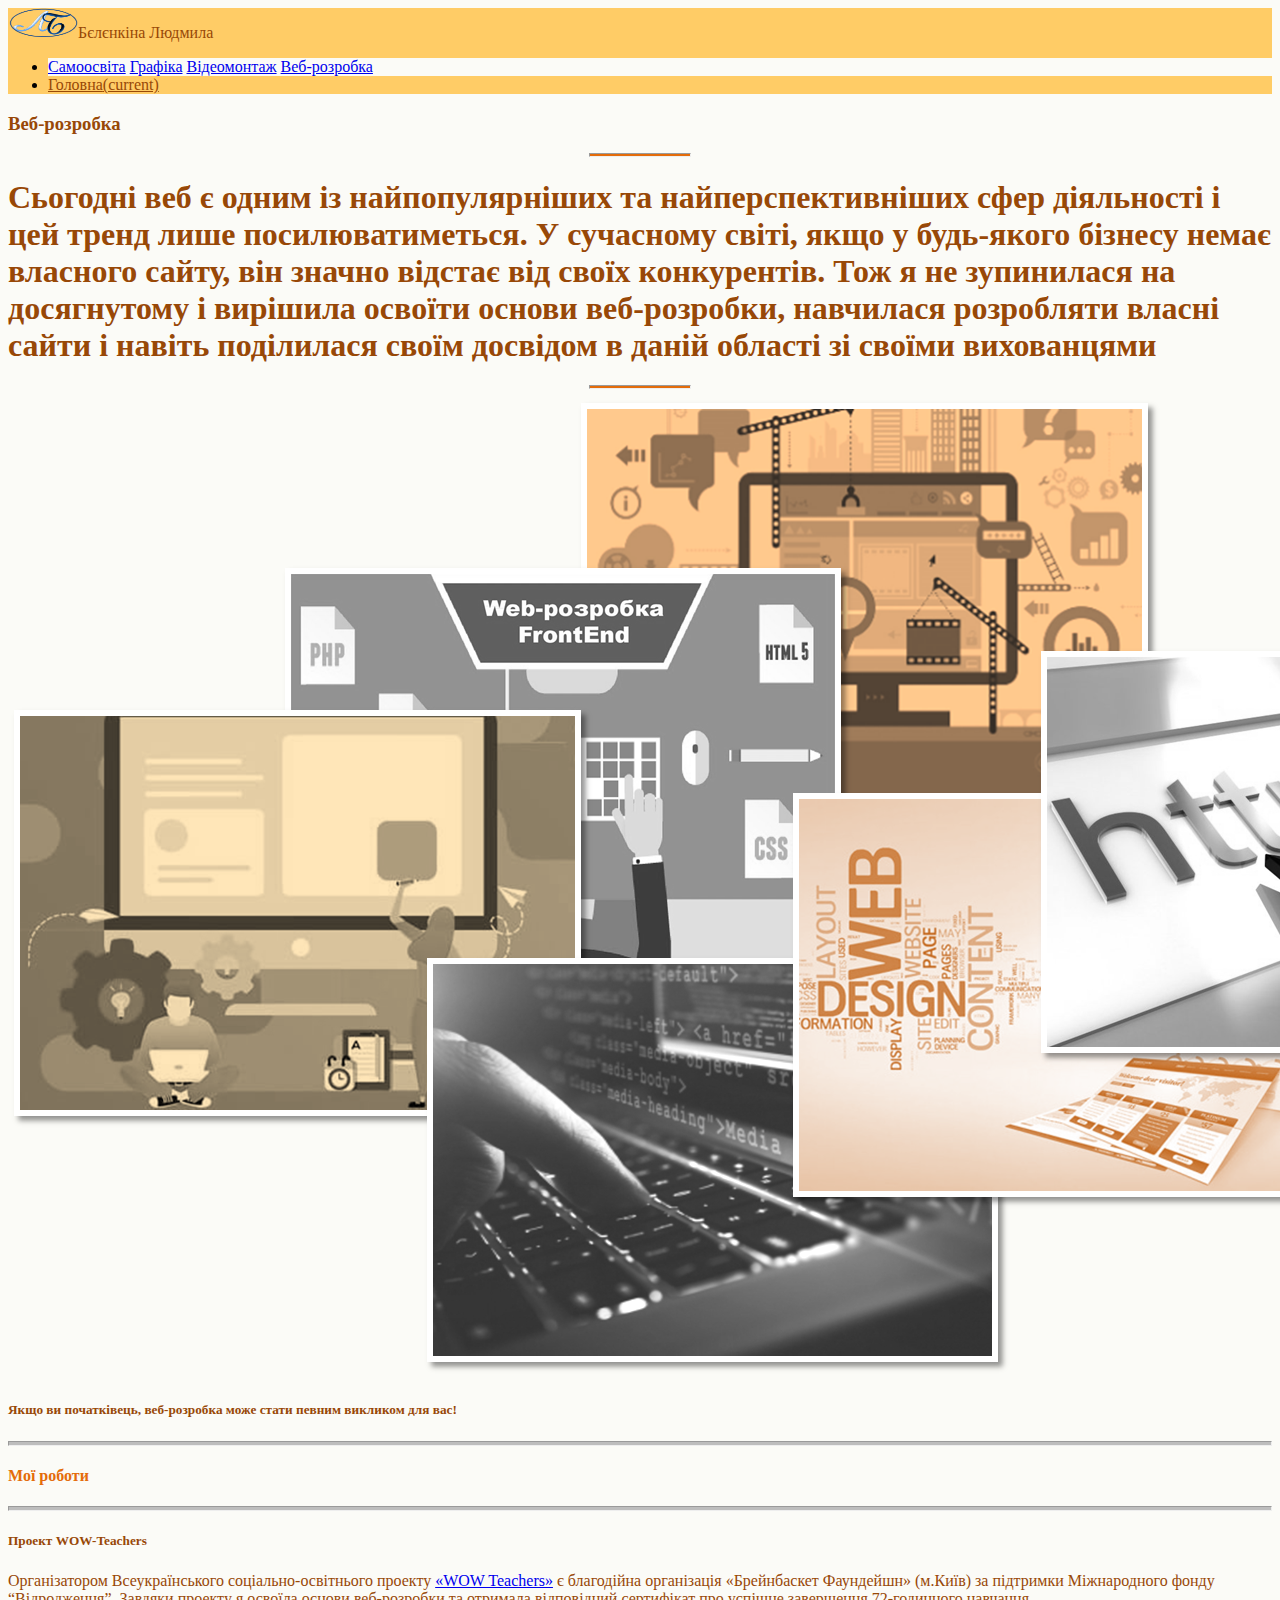
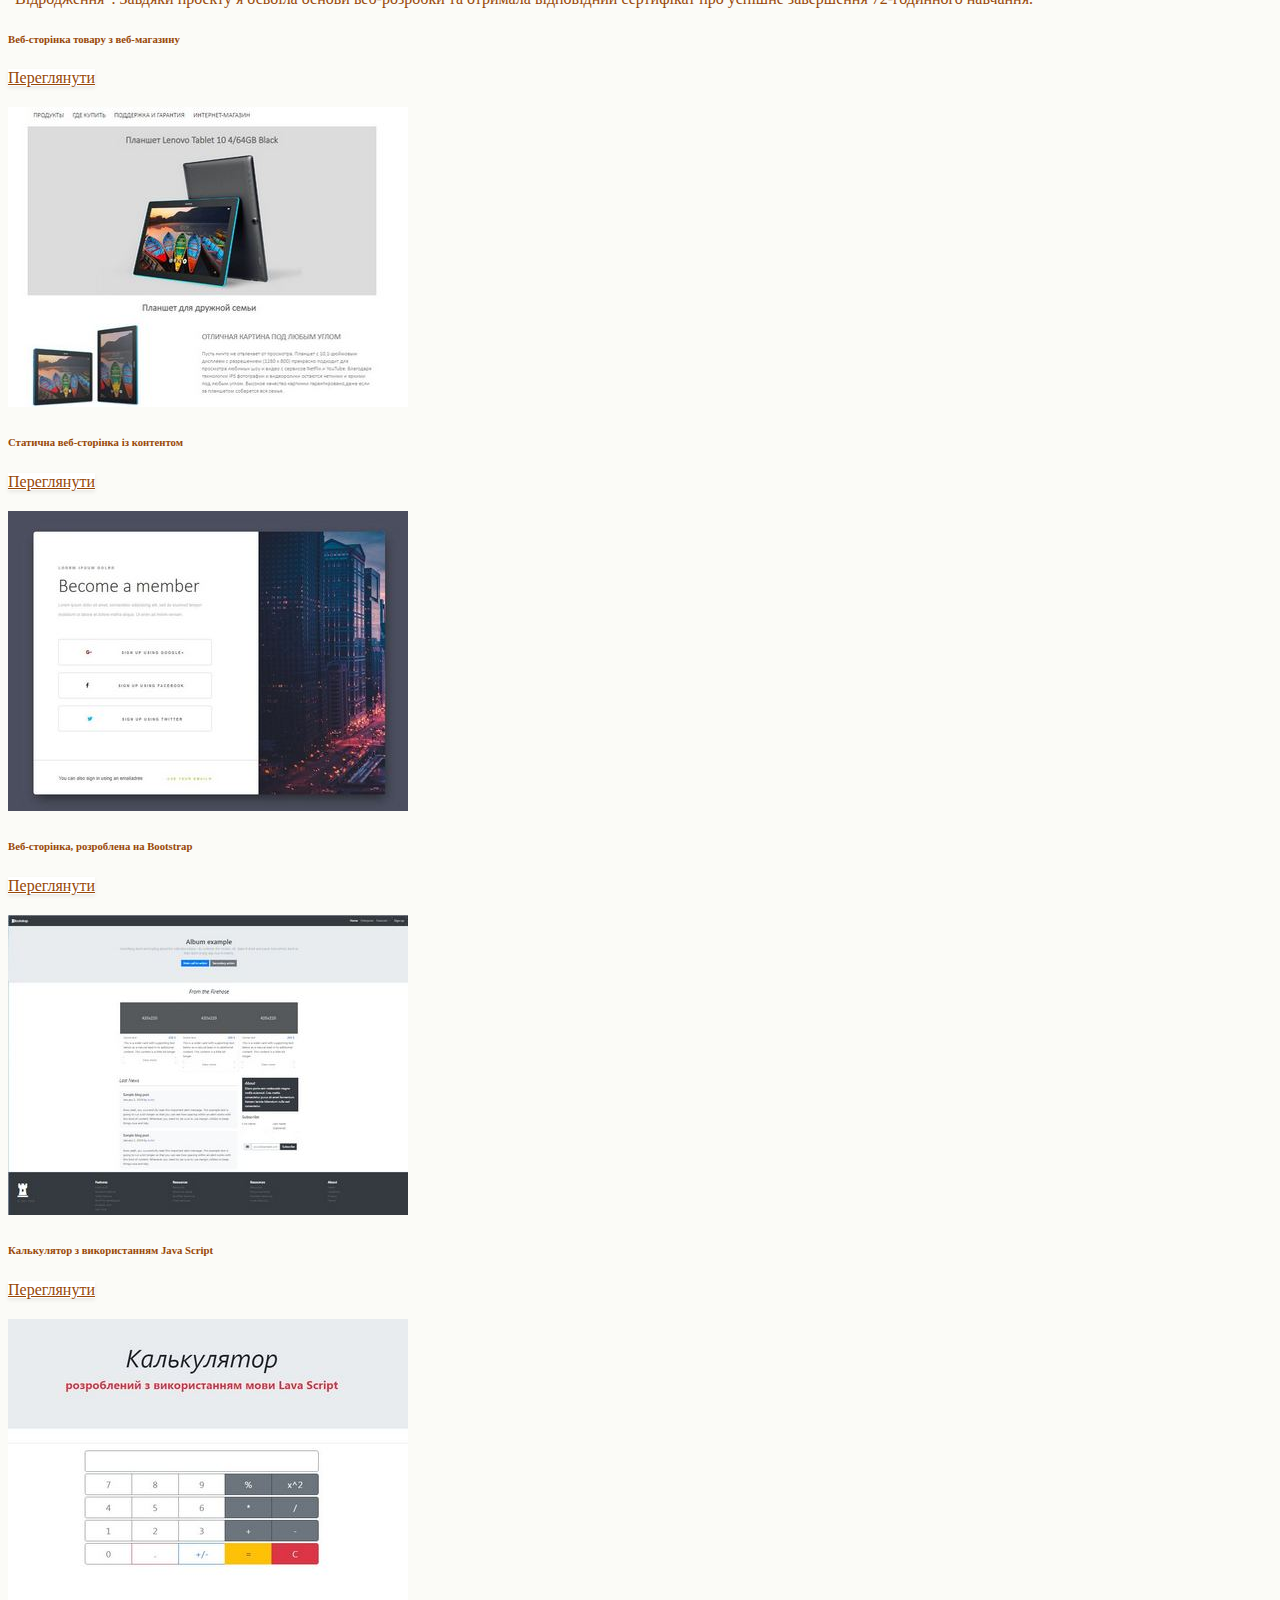
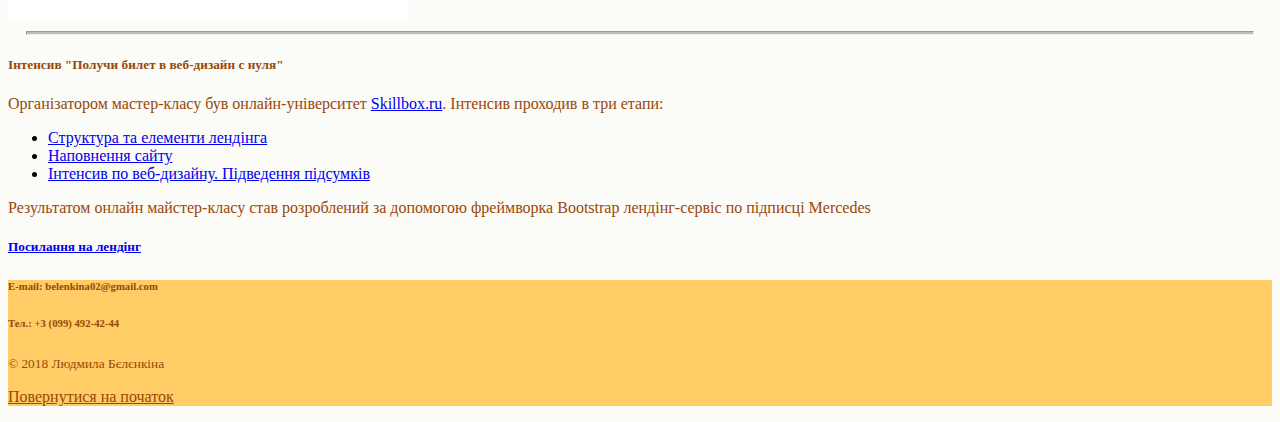
<file: page_6.html>
<!doctype html>
<html lang="en">
<head>
    <!-- Required meta tags -->
    <meta charset="utf-8">
    <meta name="viewport" content="width=device-width, initial-scale=1, shrink-to-fit=no">
    <meta name="description" content="">
    <meta name="author" content="">
    <!-- Bootstrap CSS -->
    <link rel="stylesheet" href="https://stackpath.bootstrapcdn.com/bootstrap/4.1.3/css/bootstrap.min.css" integrity="sha384-MCw98/SFnGE8fJT3GXwEOngsV7Zt27NXFoaoApmYm81iuXoPkFOJwJ8ERdknLPMO" crossorigin="anonymous">
    <link rel="stylesheet" href="https://use.fontawesome.com/releases/v5.3.1/css/all.css" integrity="sha384-mzrmE5qonljUremFsqc01SB46JvROS7bZs3IO2EmfFsd15uHvIt+Y8vEf7N7fWAU" crossorigin="anonymous">
     <!-- Custom styles for this template -->
    <link href="product.css" rel="stylesheet">
    <title>Веб-розробка</title>
</head>
<body style="background-color: #fbfbf7;">
<header>
<nav class="navbar navbar-expand navbar-light py-0" style="background-color: #ffcc66;">
     <a class="navbar-brand my-0 mr-auto font-weight-normal text-danger"><img class="px-2" src="images/logo.png" height="30" width="70">Бєлєнкіна Людмила</a>
<div class="justify-content-end">
    <div class="collapse navbar-collapse" id="navbarSupportedContent">
        <ul class="navbar-nav">
            <li class="nav-item dropdown dropleft">
                <a class="nav-link dropdown-toggle" href="#" id="navbarDropdown" role="button" data-toggle="dropdown" aria-haspopup="true" aria-expanded="false"></a>
                    <div class="dropdown-menu" aria-labelledby="navbarDropdown" style="background-color: #fbfbf7;">
                        <a class="dropdown-item" href="page_2.html">Самоосвіта</a>
                        <a class="dropdown-item" href="page_4.html">Графіка</a>
                        <a class="dropdown-item" href="page_5.html">Відеомонтаж</a>
                        <a class="dropdown-item" href="page_6.html">Веб-розробка</a>
                    </div>
            </li>
            <li class="nav-item active">
                <a class="nav-link text-danger text-uppercase" href="index.html">Головна<span class="sr-only">(current)</span></a>
            </li>
        </ul>
    </div>
</div>
</nav>
</header>

<main role="main" class="container text-center">
<div class="container-fluid">
    <div class="row">
        <div class="col-lg px-3 py-3">
            <h3 class=" text-danger text-center text-uppercase font-weight-bold mt-3">Веб-розробка</h3>
            <hr class="my-3" style="background-color: #e46c0a; height: 2px;  width: 100px;">
            <h1 class="lead text-danger text-center my-3">Сьогодні веб є одним із найпопулярніших та найперспективніших сфер діяльності і цей тренд лише посилюватиметься. У сучасному світі, якщо у будь-якого бізнесу немає власного сайту, він значно відстає від своїх конкурентів. Тож я не зупинилася на досягнутому і вирішила освоїти основи веб-розробки, навчилася розробляти власні сайти і навіть поділилася своїм досвідом в даній області зі своїми вихованцями</h1>
            
            <hr class="my-3" style="background-color: #e46c0a; height: 2px;  width: 100px;">
        </div>
        <div class="col-lg px-mx-0">
            <img class="img-fluid my-3" src="images/page6_logo.png">    
        </div>
    </div>
    <h5 class="text-danger font-weight-bold  text-center pb-5">Якщо ви початківець, веб-розробка може стати певним викликом для вас!</h5>
</div>
<div class="container">
    <div class="row my-3">
        <div class="col-md">
            <hr style="background-color: #BDBDBD; height: 3px"> 
        </div>
        <div class="col-md-3">
            <h4 class="text-warning text-uppercase my-0">Мої роботи</h4>
        </div>
        <div class="col-md">
            <hr style="background-color: #BDBDBD; height: 3px">
        </div>
    </div>
</div>
    <h5 class="text-danger text-uppercase">Проект WOW-Teachers</h5>
<div class="container">
    <div class="row py-4">
            <p class="text-danger">Організатором Всеукраїнського соціально-освітнього проекту <a href="https://brainbasket.org/wow-teachers"> «WOW Teachers»</a> є благодійна організація «Брейнбаскет Фаундейшн» (м.Київ) за підтримки Міжнародного фонду “Відродження”. Завдяки проекту я освоїла основи веб-розробки та отримала відповідний сертифікат про успішне завершення 72-годинного навчання.</p>
            <div class="col-12 col-md">
                <h6 class="text-danger font-weight-bold px-0 my-3">Веб-сторінка товару з веб-магазину</h6>
                <a href="https://belenkina-liudmila.github.io/first-job/" class="btn btn-outline-warning text-danger px-2 mb-2 mx-4 shadow" style="background-color: #FFFFFF;" type="button">Переглянути</a>
                <h2></h2>
                <div class="card card-body" style="border-color: #e46c0a">
                    <img class="img-fluid d-md-block" src="images/collapse1.JPG">
                </div>
            </div>
            <div class="col-12 col-md">
                <h6 class="text-danger font-weight-bold px-0 my-3">Статична веб-сторінка із контентом</h6>
                <a href="https://belenkina-liudmila.github.io/DZ1/" class="btn btn-outline-warning text-danger px-2 mb-2 mx-4 shadow" style="background-color:  #FFFFFF;" type="button">Переглянути</a>
                <h2></h2>
                <div class="card card-body" style="border-color: #e46c0a">
                    <img class="img-fluid d-md-block" src="images/collapse2.JPG">
                </div>
            </div>
    </div>
</div>
<div class="container">
    <div class="row py-4">
        <div class="col-12 col-md">
            <h6 class="text-danger font-weight-bold px-0 my-3">Веб-сторінка, розроблена на Bootstrap</h6>
            <a href="https://belenkina-liudmila.github.io/DZ2/" class="btn btn-outline-warning text-danger px-2 mb-2 mx-4 shadow" style="background-color:  #FFFFFF;" type="button">Переглянути</a>
            <h2></h2>
            <div class="card card-body" style="border-color: #e46c0a">
                <img class="img-fluid d-md-block" src="images/collapse3.JPG">
            </div>
        </div>
        <div class="col-12 col-md">
            <h6 class="text-danger font-weight-bold px-0 my-3">Калькулятор з використанням Java Script</h6>
            <a href="https://belenkina-liudmila.github.io/Calculator/" class="btn btn-outline-warning text-danger px-2 mb-2 mx-4 shadow" style="background-color: #FFFFFF; type="button">Переглянути</a>
            <h2></h2>
            <div class="card card-body" style="border-color: #e46c0a">
                <img class="img-fluid d-md-block" src="images/collapse4.JPG">
            </div>
        </div>
    </div>
</div>

<hr class="mb-4" style="background-color: #BDBDBD; height: 2px; width: 97%">

<h5 class="text-danger text-uppercase">Інтенсив "Получи билет в веб-дизайн с нуля" </h5>
    <p class="text-danger">Організатором мастер-класу був онлайн-університет <a href="https://skillbox.ru/">Skillbox.ru</a>. Інтенсив проходив в три етапи:</p> 
        <ul class="text-left">
            <li> 
                <a href="https://live.skillbox.ru/designer/online/281119"> Структура та елементи лендінга  </a>
            </li>
            <li>
                <a href="https://live.skillbox.ru/designer/online/291119">Наповнення сайту</a>
            </li>
            <li>
                <a href="https://live.skillbox.ru/designer/online/301119">Інтенсив по веб-дизайну. Підведення підсумків</a>
            </li>
        </ul>
    <p class="text-danger text-center my-3 text-left"> Результатом онлайн майстер-класу став розроблений за допомогою фреймворка Bootstrap лендінг-сервіс по підписці Mercedes</p>  
    <a href="https://belenkina-liudmila.github.io/lending/"><h5 class="py-4">Посилання на лендінг</h5></a>
</main>

<footer class="footer-fluid py-1 px-0 md-6 border-top" style="background-color: #ffcc66;">
 <div class="container my-3">
    <div class="row py-0">
        <div class="col-md">
            <h6 class="text-danger px-0">E-mail: belenkina02@gmail.com</h6>
            <h6 class="text-danger px-0">Тел.: +3 (099) 492-42-44</h6>
        </div>
        <div class="col-md mt-5 text-center">
            <small class="text-danger text-uppercase text-center">&copy; 2018 Людмила Бєлєнкіна</small>
        </div>
        <div class="col-md">
            <p class="float-right text-danger my-3 text-center"><a href="#" class="text-danger" style="color: #984807">Повернутися на початок</a></p>
        </div>
    </div>
</div> 
</footer>

    <!-- Optional JavaScript -->
    <!-- jQuery first, then Popper.js, then Bootstrap JS -->
    
    <script type="text/javascript">

    </script>
    <script src="https://code.jquery.com/jquery-3.3.1.slim.min.js" integrity="sha384-q8i/X+965DzO0rT7abK41JStQIAqVgRVzpbzo5smXKp4YfRvH+8abtTE1Pi6jizo" crossorigin="anonymous"></script>
    <script src="https://cdnjs.cloudflare.com/ajax/libs/popper.js/1.14.3/umd/popper.min.js" integrity="sha384-ZMP7rVo3mIykV+2+9J3UJ46jBk0WLaUAdn689aCwoqbBJiSnjAK/l8WvCWPIPm49" crossorigin="anonymous"></script>
    <script src="https://stackpath.bootstrapcdn.com/bootstrap/4.1.3/js/bootstrap.min.js" integrity="sha384-ChfqqxuZUCnJSK3+MXmPNIyE6ZbWh2IMqE241rYiqJxyMiZ6OW/JmZQ5stwEULTy" crossorigin="anonymous"></script>
</body>
</html>
</file>
<file: product.css>
.shadow {
    box-shadow: 0 .125rem .25rem rgba(0,0,0,.075)!important;
}
.text-danger {
    color: #984807 !important;
}
.border-danger {
    border-color: #984807 !important;
}
.text-warning {
    color: #e46c0a !important;
    
}
.text-secondary {
    color: #61380B !important;
}
.p {
   font-size: 20em; !important;
}
.btn-outline-warning {
    border-color: #984807 !important;
    color: #984807 !important;
}
.google {
    color: #B40404; !important;
    font-size: 26px; !important;
    padding-right: 100px; !important;
}
.facebook{
    color: #0B3861; !important;
    font-size: 26px; !important;
    padding-right: 100px; !important;
}
.twitter {
    color: #FF4000; !important;
    font-size: 26px; !important;
    padding-right: 100px; !important;
}
.form-control {
    height: 100%; !important;
}
.jumbotron {
    background-image: url(images/header.jpg); !important;
}
.btn-link {
    background: url(images/collapse.png); !important;
    height: 20px;
    width: 70px;
    border: 0px;
}
.ul {
    margin-left: 0px !important;
}
</file>
